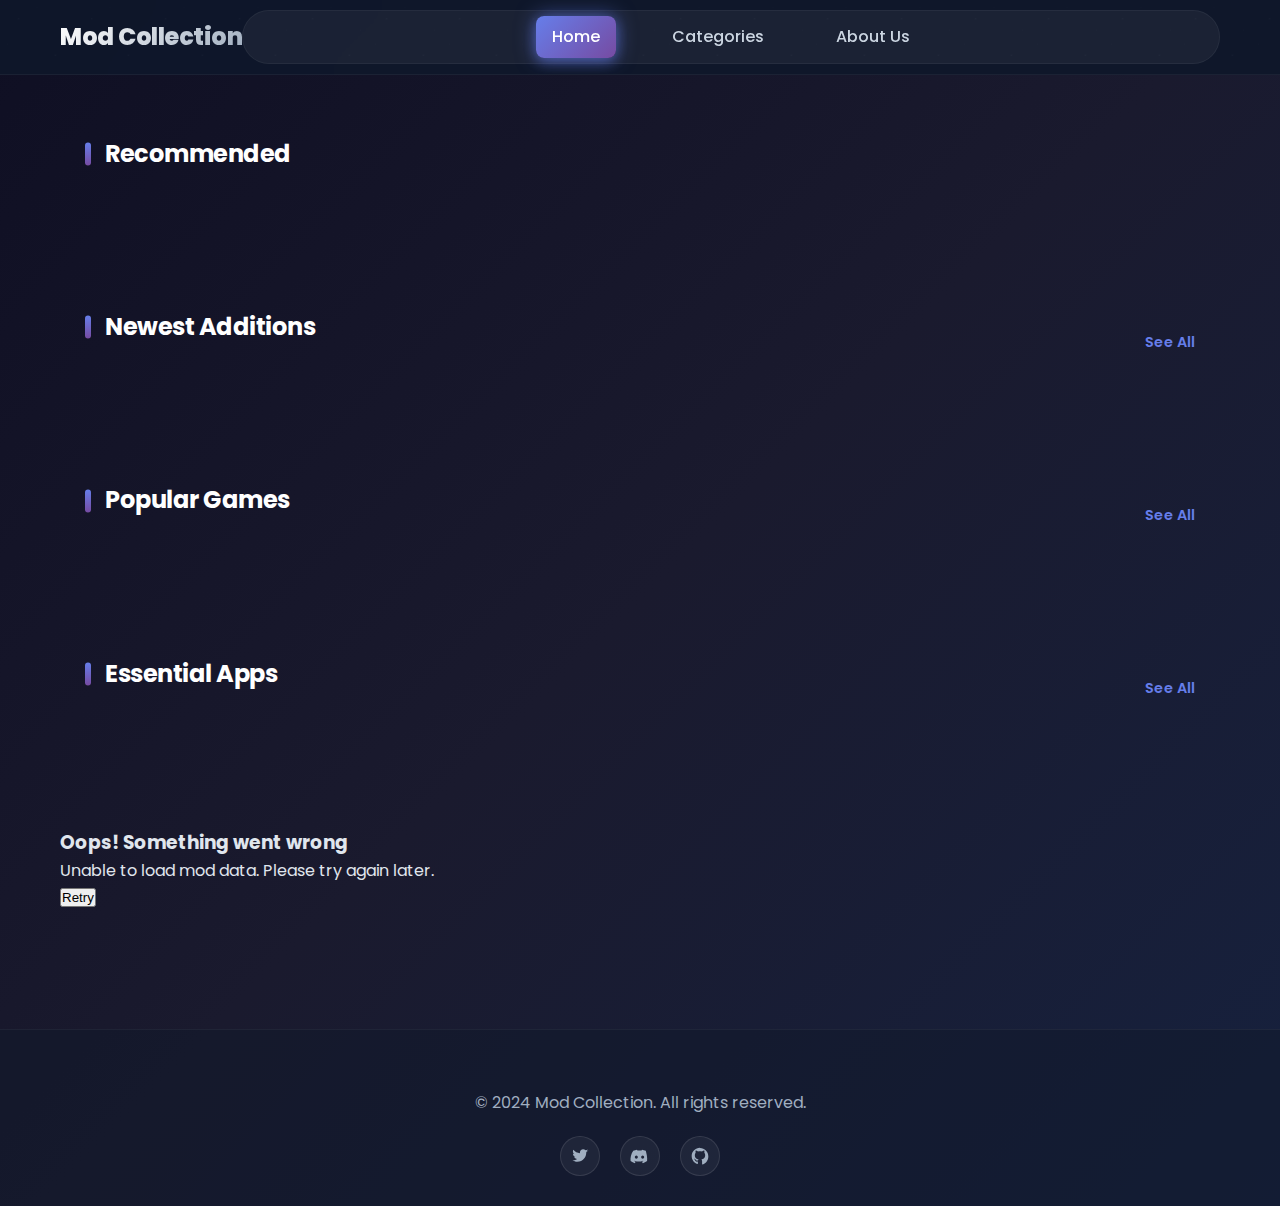
<file: index.html>
<!DOCTYPE html>
<html lang="en">

<head>
    <meta charset="UTF-8">
    <meta name="viewport" content="width=device-width, initial-scale=1.0">
    <title>Mod Collection - Game Mods</title>
    <link rel="preconnect" href="https://fonts.googleapis.com">
    <link rel="preconnect" href="https://fonts.gstatic.com" crossorigin>
    <link href="https://fonts.googleapis.com/css2?family=Poppins:wght@300;400;500;600;700&display=swap"
        rel="stylesheet">
    <link rel="stylesheet" href="styles.css">
    <script>
        (function () {
            try {
                const cachedData = localStorage.getItem('mods_data_cache');
                const cachedTimestamp = localStorage.getItem('mods_data_timestamp');
                if (cachedData && cachedTimestamp) {
                    const now = new Date().getTime();
                    const age = now - parseInt(cachedTimestamp);
                    if (age < 60000) {
                        const style = document.createElement('style');
                        style.textContent = '#global-loader { display: none !important; } #content-wrapper { opacity: 1 !important; transform: none !important; } body.loading-active { overflow: auto !important; }';
                        document.head.appendChild(style);
                    }
                }
            } catch (e) { }
        })();
    </script>
</head>

<body>
    <div class="loading-overlay" id="global-loader">
        <div class="spinner"></div>
    </div>

    <div class="content-wrapper" id="content-wrapper">
        <header class="header">
            <nav class="nav container">
                <a href="index.html" class="logo">Mod Collection</a>
                <div class="nav-links">
                    <a href="index.html" class="nav-link active">Home</a>
                    <a href="category.html" class="nav-link">Categories</a>
                    <a href="about.html" class="nav-link">About Us</a>
                </div>
            </nav>
        </header>

        <main class="main">
            <div class="container">
                <!-- Removed internal loading spinner as we have global overlay -->

                <section class="section">
                    <div class="container">
                        <div class="section-header">
                            <h2 class="section-title">Recommended</h2>
                        </div>
                        <div class="recommended-container" id="recommended-container">
                            <!-- Recommended mods will be inserted here -->
                        </div>
                    </div>
                </section>

                <section class="section">
                    <div class="container">
                        <div class="section-header">
                            <h2 class="section-title">Newest Additions</h2>
                            <a href="category.html?sort=newest" class="view-all">See All</a>
                        </div>
                        <div class="mods-grid" id="newest-container">
                            <!-- Newest mods will be inserted here -->
                        </div>
                    </div>
                </section>

                <section class="section">
                    <div class="container">
                        <div class="section-header">
                            <h2 class="section-title">Popular Games</h2>
                            <a href="category.html?cat=Games" class="view-all">See All</a>
                        </div>
                        <div class="mods-grid" id="games-container">
                            <!-- Game mods will be inserted here -->
                        </div>
                    </div>
                </section>

                <section class="section">
                    <div class="container">
                        <div class="section-header">
                            <h2 class="section-title">Essential Apps</h2>
                            <a href="category.html?cat=Apps" class="view-all">See All</a>
                        </div>
                        <div class="mods-grid" id="apps-container">
                            <!-- App mods will be inserted here -->
                        </div>
                    </div>
                </section>
                <div class="error" id="error" style="display: none;">
                    <h3>Oops! Something went wrong</h3>
                    <p>Unable to load mod data. Please try again later.</p>
                    <button class="retry-btn" onclick="loadMods()">Retry</button>
                </div>
            </div>
        </main>
    </div> <!-- End content-wrapper -->

    <footer class="footer">
        <div class="container">
            <p>&copy; 2024 Mod Collection. All rights reserved.</p>
            <div class="social-links">
                <a href="#" class="social-link" aria-label="Twitter">
                    <svg width="20" height="20" viewBox="0 0 24 24" fill="currentColor"
                        xmlns="http://www.w3.org/2000/svg">
                        <path
                            d="M22 5.8C21.2 6.15 20.4 6.38 19.5 6.5C20.4 6 21.1 5.2 21.4 4.2C20.6 4.7 19.7 5 18.7 5.2C17.9 4.4 16.8 4 15.7 4C13.6 4 11.9 5.7 11.9 7.8C11.9 8.1 11.9 8.4 12 8.7C8.8 8.5 5.9 7 4 4.6C3.7 5.2 3.5 5.8 3.5 6.5C3.5 7.8 4.2 9 5.2 9.7C4.6 9.7 4 9.5 3.5 9.2V9.3C3.5 11.1 4.8 12.6 6.5 13C6.2 13.1 5.9 13.1 5.6 13.1C5.3 13.1 5.1 13.1 4.9 13C5.4 14.5 6.8 15.6 8.5 15.6C7.2 16.6 5.6 17.2 3.8 17.2C3.5 17.2 3.2 17.2 2.9 17.1C4.6 18.2 6.6 18.9 8.7 18.9C15.7 18.9 19.5 13.1 19.5 8.1V7.6C20.3 7 21 6.3 21.6 5.4L22 5.8Z" />
                    </svg>
                </a>
                <a href="#" class="social-link" aria-label="Discord">
                    <svg width="20" height="20" viewBox="0 0 24 24" fill="currentColor"
                        xmlns="http://www.w3.org/2000/svg">
                        <path
                            d="M18.9 5.8C17.5 5.1 16 4.6 14.4 4.4C14.2 4.7 14 5.1 13.8 5.5C12.2 5.3 10.6 5.3 9 5.5C8.8 5.1 8.6 4.7 8.4 4.4C6.8 4.6 5.3 5.1 3.9 5.8C1.1 10 0.3 14.1 0.7 18.1C2.4 19.4 4.1 20.2 5.7 20.7C6.1 20.1 6.5 19.5 6.8 18.9C6.2 18.6 5.6 18.3 5.1 18C5.2 17.9 5.4 17.7 5.5 17.6C8.8 19.1 12.4 19.1 15.6 17.6C15.8 17.8 15.9 17.9 16.1 18C15.5 18.3 14.9 18.7 14.3 18.9C14.7 19.5 15.1 20.1 15.4 20.7C17.1 20.2 18.7 19.4 20.5 18.1C21 13.6 19.8 9.5 18.9 5.8ZM7.6 15.3C6.6 15.3 5.8 14.4 5.8 13.3C5.8 12.2 6.6 11.3 7.6 11.3C8.6 11.3 9.4 12.2 9.4 13.3C9.4 14.4 8.6 15.3 7.6 15.3ZM15.2 15.3C14.2 15.3 13.4 14.4 13.4 13.3C13.4 12.2 14.2 11.3 15.2 11.3C16.2 11.3 17 12.2 17 13.3C17 14.4 16.2 15.3 15.2 15.3Z" />
                    </svg>
                </a>
                <a href="#" class="social-link" aria-label="GitHub">
                    <svg width="20" height="20" viewBox="0 0 24 24" fill="currentColor"
                        xmlns="http://www.w3.org/2000/svg">
                        <path
                            d="M12 2C6.5 2 2 6.5 2 12C2 16.4 4.8 20.2 8.8 21.5C9.3 21.6 9.5 21.3 9.5 20.9C9.5 20.6 9.5 19.8 9.5 18.7C6.8 19.3 6.2 17.4 6.2 17.4C5.8 16.3 5.2 16 5.2 16C4.3 15.4 5.3 15.4 5.3 15.4C6.3 15.5 6.8 16.4 6.8 16.4C7.7 17.9 9.1 17.5 9.6 17.3C9.7 16.6 10 16.2 10.3 15.9C8.1 15.7 5.8 14.8 5.8 10.8C5.8 9.7 6.2 8.7 6.8 8C6.7 7.7 6.4 6.7 6.9 5.5C6.9 5.5 7.7 5.2 9.6 6.5C10.4 6.3 11.2 6.2 12 6.2C12.8 6.2 13.6 6.3 14.4 6.5C16.3 5.2 17.1 5.5 17.1 5.5C17.6 6.7 17.3 7.7 17.2 8C17.8 8.7 18.2 9.7 18.2 10.8C18.2 14.8 15.9 15.7 13.7 15.9C14.1 16.3 14.5 17 14.5 18.2C14.5 19.9 14.5 21.3 14.5 21.6C14.5 21.9 14.7 22.2 15.2 22.1C19.2 20.8 22 16.9 22 12.5C22 7 17.5 2.5 12 2.5V2Z" />
                    </svg>
                </a>
            </div>
        </div>
    </footer>

    <script src="script.js?v=5"></script>
</body>

</html>
</file>
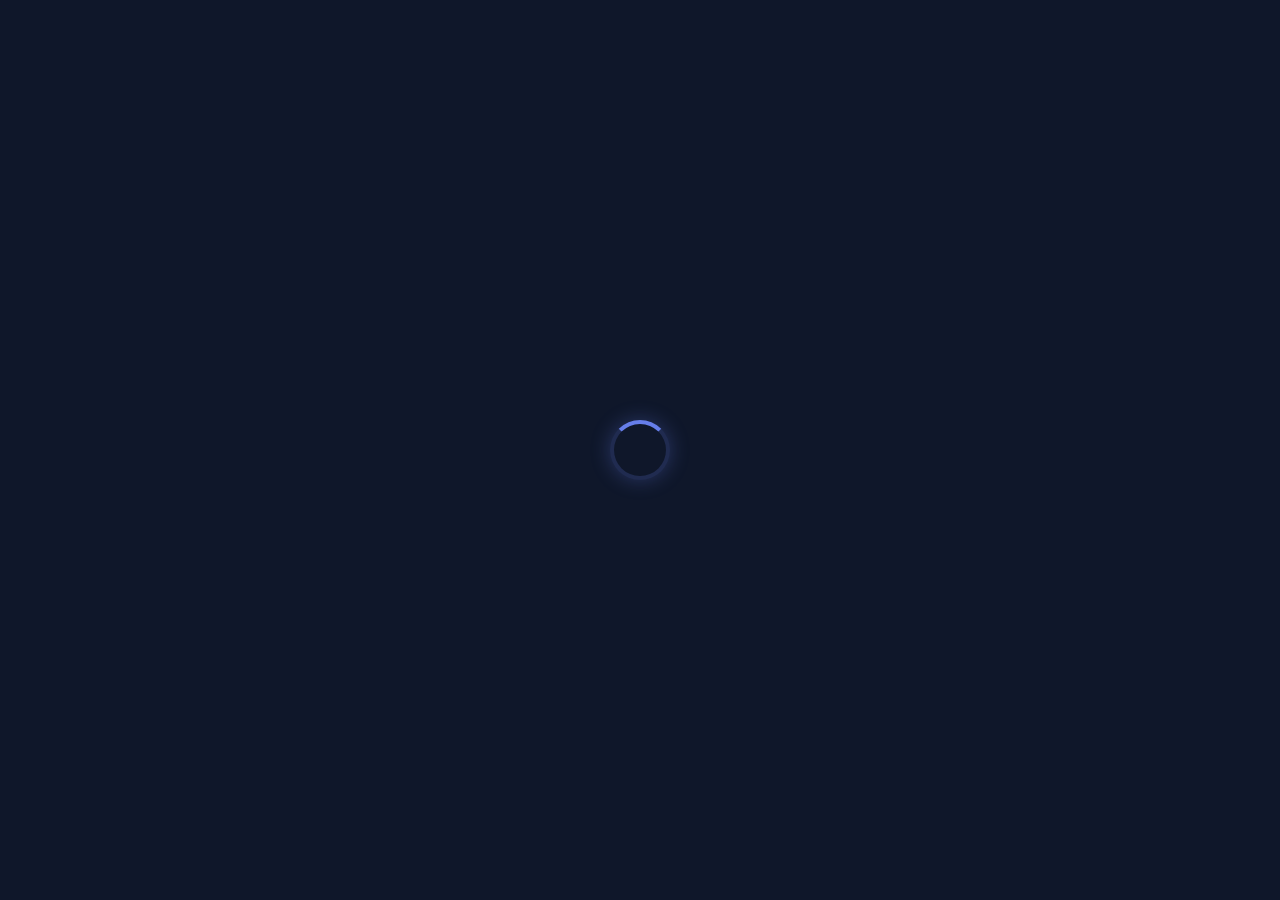
<file: about.html>
<!DOCTYPE html>
<html lang="en">

<head>
    <meta charset="UTF-8">
    <meta name="viewport" content="width=device-width, initial-scale=1.0">
    <!DOCTYPE html>
    <html lang="en">

    <head>
        <meta charset="UTF-8">
        <meta name="viewport" content="width=device-width, initial-scale=1.0">
        <title>About - Mod Collection</title>
        <link rel="stylesheet" href="styles.css">
        <link href="https://fonts.googleapis.com/css2?family=Inter:wght@400;500;600;700&display=swap" rel="stylesheet">
    </head>

<body>
    <div class="loading-overlay" id="global-loader">
        <div class="spinner"></div>
    </div>

    <div class="content-wrapper" id="content-wrapper">
        <header class="header">
            <nav class="nav container">
                <a href="index.html" class="logo">Mod Collection</a>
                <div class="nav-links">
                    <a href="index.html" class="nav-link">Home</a>
                    <a href="category.html" class="nav-link">Categories</a>
                    <a href="about.html" class="nav-link active">About Us</a>
                </div>
            </nav>
        </header>

        <main class="main container">
            <section class="section">
                <div class="about-content">
                    <div class="about-card">
                        <h2>Our Mission</h2>
                        <p>Our mission is to curate a high-quality selection of mods that enhance your gaming and
                            productivity experience. We verify each mod to ensure it meets our standards of quality and
                            safety.</p>
                    </div>
                    <div class="about-card">
                        <h2>The Team</h2>
                        <p>We are a passionate team of gamers and developers who love exploring the possibilities of
                            software modification. We believe in the power of community and open innovation.</p>
                    </div>
                    <div class="about-card">
                        <h2>Contact Us</h2>
                        <p>Have questions or suggestions? Reach out to us through our social media channels or join our
                            Discord community to connect with other mod enthusiasts.</p>
                    </div>
                </div>
            </section>
        </main>
    </div>

    <footer class="footer">
        <div class="container">
            <p>&copy; 2024 Mod Collection. All rights reserved.</p>
            <div class="social-links">
                <a href="#" class="social-link" aria-label="Twitter">
                    <svg width="20" height="20" viewBox="0 0 24 24" fill="currentColor"
                        xmlns="http://www.w3.org/2000/svg">
                        <path
                            d="M22 5.8C21.2 6.15 20.4 6.38 19.5 6.5C20.4 6 21.1 5.2 21.4 4.2C20.6 4.7 19.7 5 18.7 5.2C17.9 4.4 16.8 4 15.7 4C13.6 4 11.9 5.7 11.9 7.8C11.9 8.1 11.9 8.4 12 8.7C8.8 8.5 5.9 7 4 4.6C3.7 5.2 3.5 5.8 3.5 6.5C3.5 7.8 4.2 9 5.2 9.7C4.6 9.7 4 9.5 3.5 9.2V9.3C3.5 11.1 4.8 12.6 6.5 13C6.2 13.1 5.9 13.1 5.6 13.1C5.3 13.1 5.1 13.1 4.9 13C5.4 14.5 6.8 15.6 8.5 15.6C7.2 16.6 5.6 17.2 3.8 17.2C3.5 17.2 3.2 17.2 2.9 17.1C4.6 18.2 6.6 18.9 8.7 18.9C15.7 18.9 19.5 13.1 19.5 8.1V7.6C20.3 7 21 6.3 21.6 5.4L22 5.8Z" />
                    </svg>
                </a>
                <a href="#" class="social-link" aria-label="Discord">
                    <svg width="20" height="20" viewBox="0 0 24 24" fill="currentColor"
                        xmlns="http://www.w3.org/2000/svg">
                        <path
                            d="M18.9 5.8C17.5 5.1 16 4.6 14.4 4.4C14.2 4.7 14 5.1 13.8 5.5C12.2 5.3 10.6 5.3 9 5.5C8.8 5.1 8.6 4.7 8.4 4.4C6.8 4.6 5.3 5.1 3.9 5.8C1.1 10 0.3 14.1 0.7 18.1C2.4 19.4 4.1 20.2 5.7 20.7C6.1 20.1 6.5 19.5 6.8 18.9C6.2 18.6 5.6 18.3 5.1 18C5.2 17.9 5.4 17.7 5.5 17.6C8.8 19.1 12.4 19.1 15.6 17.6C15.8 17.8 15.9 17.9 16.1 18C15.5 18.3 14.9 18.7 14.3 18.9C14.7 19.5 15.1 20.1 15.4 20.7C17.1 20.2 18.7 19.4 20.5 18.1C21 13.6 19.8 9.5 18.9 5.8ZM7.6 15.3C6.6 15.3 5.8 14.4 5.8 13.3C5.8 12.2 6.6 11.3 7.6 11.3C8.6 11.3 9.4 12.2 9.4 13.3C9.4 14.4 8.6 15.3 7.6 15.3ZM15.2 15.3C14.2 15.3 13.4 14.4 13.4 13.3C13.4 12.2 14.2 11.3 15.2 11.3C16.2 11.3 17 12.2 17 13.3C17 14.4 16.2 15.3 15.2 15.3Z" />
                    </svg>
                </a>
                <a href="#" class="social-link" aria-label="GitHub">
                    <svg width="20" height="20" viewBox="0 0 24 24" fill="currentColor"
                        xmlns="http://www.w3.org/2000/svg">
                        <path
                            d="M12 2C6.5 2 2 6.5 2 12C2 16.4 4.8 20.2 8.8 21.5C9.3 21.6 9.5 21.3 9.5 20.9C9.5 20.6 9.5 19.8 9.5 18.7C6.8 19.3 6.2 17.4 6.2 17.4C5.8 16.3 5.2 16 5.2 16C4.3 15.4 5.3 15.4 5.3 15.4C6.3 15.5 6.8 16.4 6.8 16.4C7.7 17.9 9.1 17.5 9.6 17.3C9.7 16.6 10 16.2 10.3 15.9C8.1 15.7 5.8 14.8 5.8 10.8C5.8 9.7 6.2 8.7 6.8 8C6.7 7.7 6.4 6.7 6.9 5.5C6.9 5.5 7.7 5.2 9.6 6.5C10.4 6.3 11.2 6.2 12 6.2C12.8 6.2 13.6 6.3 14.4 6.5C16.3 5.2 17.1 5.5 17.1 5.5C17.6 6.7 17.3 7.7 17.2 8C17.8 8.7 18.2 9.7 18.2 10.8C18.2 14.8 15.9 15.7 13.7 15.9C14.1 16.3 14.5 17 14.5 18.2C14.5 19.9 14.5 21.3 14.5 21.6C14.5 21.9 14.7 22.2 15.2 22.1C19.2 20.8 22 16.9 22 12.5C22 7 17.5 2.5 12 2.5V2Z" />
                    </svg>
                </a>
            </div>
        </div>
    </footer>

    <script src="script.js"></script>
</body>

</html>
</file>
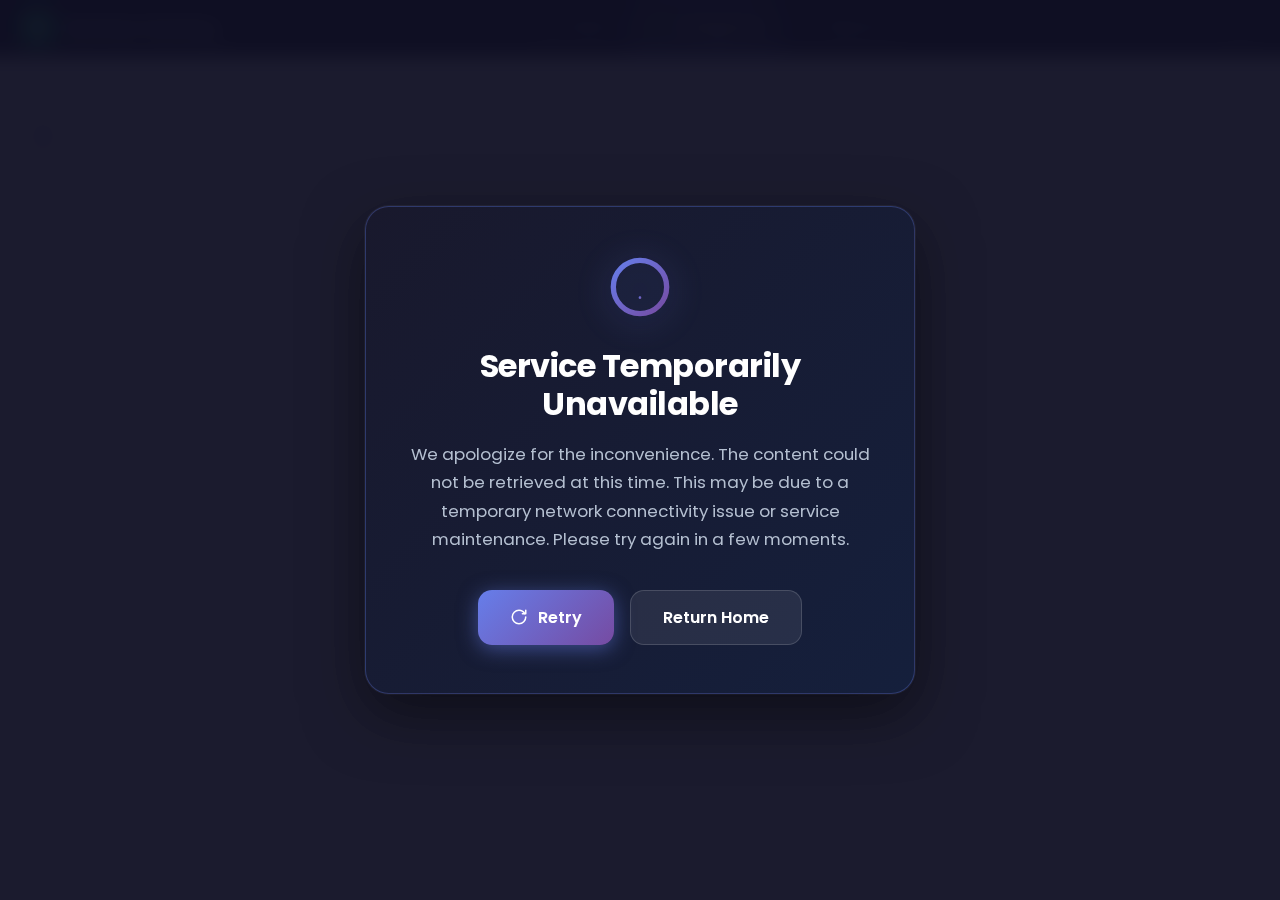
<file: category.html>
<!DOCTYPE html>
<html lang="en">

<head>
    <meta charset="UTF-8">
    <meta name="viewport" content="width=device-width, initial-scale=1.0">
    <title>All Mods - Mod Collection</title>
    <link rel="preconnect" href="https://fonts.googleapis.com">
    <link rel="preconnect" href="https://fonts.gstatic.com" crossorigin>
    <link href="https://fonts.googleapis.com/css2?family=Poppins:wght@300;400;500;600;700&display=swap"
        rel="stylesheet">
    <link rel="stylesheet" href="styles.css">
    <link rel="stylesheet" href="error.css">
    <script>
        (function () {
            try {
                const cachedData = localStorage.getItem('mods_data_cache');
                const cachedTimestamp = localStorage.getItem('mods_data_timestamp');
                if (cachedData && cachedTimestamp) {
                    const now = new Date().getTime();
                    const age = now - parseInt(cachedTimestamp);
                    if (age < 60000) {
                        // Only hide the loader, let page transition animation play
                        const style = document.createElement('style');
                        style.textContent = '#global-loader { display: none !important; } body.loading-active { overflow: auto !important; }';
                        document.head.appendChild(style);
                    }
                }
            } catch (e) { }
        })();
    </script>
</head>

<body>
    <div class="loading-overlay" id="global-loader">
        <div class="spinner"></div>
    </div>

    <div class="content-wrapper" id="content-wrapper">
        <!-- Unified Navigation Bar -->
        <nav class="unified-nav" id="unifiedNav">
            <div class="nav-inner">
                <a href="index.html" class="nav-brand">
                    <span class="brand-icon">B</span>
                    <span class="brand-text">Brotherz Gaming</span>
                </a>

                <div class="nav-links">
                    <a href="index.html" class="nav-link">
                        <svg width="18" height="18" viewBox="0 0 24 24" fill="none" stroke="currentColor"
                            stroke-width="2">
                            <path d="M3 9l9-7 9 7v11a2 2 0 0 1-2 2H5a2 2 0 0 1-2-2z"></path>
                            <polyline points="9 22 9 12 15 12 15 22"></polyline>
                        </svg>
                        Home
                    </a>
                    <a href="category.html" class="nav-link active">
                        <svg width="18" height="18" viewBox="0 0 24 24" fill="none" stroke="currentColor"
                            stroke-width="2">
                            <rect x="3" y="3" width="7" height="7"></rect>
                            <rect x="14" y="3" width="7" height="7"></rect>
                            <rect x="14" y="14" width="7" height="7"></rect>
                            <rect x="3" y="14" width="7" height="7"></rect>
                        </svg>
                        Categories
                    </a>
                    <a href="about.html" class="nav-link">
                        <svg width="18" height="18" viewBox="0 0 24 24" fill="none" stroke="currentColor"
                            stroke-width="2">
                            <circle cx="12" cy="12" r="10"></circle>
                            <path d="M12 16v-4"></path>
                            <path d="M12 8h.01"></path>
                        </svg>
                        About Us
                    </a>
                </div>

                <button class="nav-search-btn" aria-label="Search">
                    <svg width="20" height="20" viewBox="0 0 24 24" fill="none" stroke="currentColor" stroke-width="2"
                        stroke-linecap="round" stroke-linejoin="round">
                        <circle cx="11" cy="11" r="8"></circle>
                        <path d="m21 21-4.35-4.35"></path>
                    </svg>
                </button>
            </div>
        </nav>

        <main class="main container">
            <section class="category-header">
                <h1 class="section-title">Browse Categories</h1>
                <div class="category-filter" id="categoryFilter">
                    <!-- Category buttons will be inserted here -->
                </div>
            </section>

            <section class="mods-grid-section">
                <div class="mods-grid" id="modsGrid">
                    <!-- Mods will be inserted here -->
                </div>
            </section>
        </main>
    </div>

    <div class="error-container" id="error" style="display: none;">
        <div class="error-content">
            <div class="error-icon">
                <svg width="64" height="64" viewBox="0 0 24 24" fill="none" xmlns="http://www.w3.org/2000/svg">
                    <circle cx="12" cy="12" r="10" stroke="url(#errorGradient)" stroke-width="2" />
                    <path d="M12 8V12" stroke="url(#errorGradient)" stroke-width="2" stroke-linecap="round" />
                    <circle cx="12" cy="16" r="0.5" fill="url(#errorGradient)" />
                    <defs>
                        <linearGradient id="errorGradient" x1="0%" y1="0%" x2="100%" y2="100%">
                            <stop offset="0%" style="stop-color:#667eea" />
                            <stop offset="100%" style="stop-color:#764ba2" />
                        </linearGradient>
                    </defs>
                </svg>
            </div>
            <h2 class="error-title">Service Temporarily Unavailable</h2>
            <p class="error-message">We apologize for the inconvenience. The content could not be retrieved at this
                time. This may be due to a temporary network connectivity issue or service maintenance. Please try again
                in a few moments.</p>
            <div class="error-actions">
                <button class="retry-btn-primary" onclick="localStorage.clear(); window.location.reload(true);">
                    <svg width="18" height="18" viewBox="0 0 24 24" fill="none" xmlns="http://www.w3.org/2000/svg">
                        <path
                            d="M21 12C21 16.9706 16.9706 21 12 21C7.02944 21 3 16.9706 3 12C3 7.02944 7.02944 3 12 3C15.3 3 18.1944 4.82643 19.7 7.5"
                            stroke="currentColor" stroke-width="2" stroke-linecap="round" />
                        <path d="M21 3V7.5H16.5" stroke="currentColor" stroke-width="2" stroke-linecap="round"
                            stroke-linejoin="round" />
                    </svg>
                    Retry
                </button>
                <button class="retry-btn-secondary" onclick="window.location.href='index.html'">
                    Return Home
                </button>
            </div>
        </div>
    </div>

    <footer class="footer">
        <div class="container">
            <p>&copy; 2024 Mod Collection. All rights reserved.</p>
            <div class="social-links">
                <a href="#" class="social-link" aria-label="Twitter">
                    <svg width="20" height="20" viewBox="0 0 24 24" fill="currentColor"
                        xmlns="http://www.w3.org/2000/svg">
                        <path
                            d="M22 5.8C21.2 6.15 20.4 6.38 19.5 6.5C20.4 6 21.1 5.2 21.4 4.2C20.6 4.7 19.7 5 18.7 5.2C17.9 4.4 16.8 4 15.7 4C13.6 4 11.9 5.7 11.9 7.8C11.9 8.1 11.9 8.4 12 8.7C8.8 8.5 5.9 7 4 4.6C3.7 5.2 3.5 5.8 3.5 6.5C3.5 7.8 4.2 9 5.2 9.7C4.6 9.7 4 9.5 3.5 9.2V9.3C3.5 11.1 4.8 12.6 6.5 13C6.2 13.1 5.9 13.1 5.6 13.1C5.3 13.1 5.1 13.1 4.9 13C5.4 14.5 6.8 15.6 8.5 15.6C7.2 16.6 5.6 17.2 3.8 17.2C3.5 17.2 3.2 17.2 2.9 17.1C4.6 18.2 6.6 18.9 8.7 18.9C15.7 18.9 19.5 13.1 19.5 8.1V7.6C20.3 7 21 6.3 21.6 5.4L22 5.8Z" />
                    </svg>
                </a>
                <a href="#" class="social-link" aria-label="Discord">
                    <svg width="20" height="20" viewBox="0 0 24 24" fill="currentColor"
                        xmlns="http://www.w3.org/2000/svg">
                        <path
                            d="M18.9 5.8C17.5 5.1 16 4.6 14.4 4.4C14.2 4.7 14 5.1 13.8 5.5C12.2 5.3 10.6 5.3 9 5.5C8.8 5.1 8.6 4.7 8.4 4.4C6.8 4.6 5.3 5.1 3.9 5.8C1.1 10 0.3 14.1 0.7 18.1C2.4 19.4 4.1 20.2 5.7 20.7C6.1 20.1 6.5 19.5 6.8 18.9C6.2 18.6 5.6 18.3 5.1 18C5.2 17.9 5.4 17.7 5.5 17.6C8.8 19.1 12.4 19.1 15.6 17.6C15.8 17.8 15.9 17.9 16.1 18C15.5 18.3 14.9 18.7 14.3 18.9C14.7 19.5 15.1 20.1 15.4 20.7C17.1 20.2 18.7 19.4 20.5 18.1C21 13.6 19.8 9.5 18.9 5.8ZM7.6 15.3C6.6 15.3 5.8 14.4 5.8 13.3C5.8 12.2 6.6 11.3 7.6 11.3C8.6 11.3 9.4 12.2 9.4 13.3C9.4 14.4 8.6 15.3 7.6 15.3ZM15.2 15.3C14.2 15.3 13.4 14.4 13.4 13.3C13.4 12.2 14.2 11.3 15.2 11.3C16.2 11.3 17 12.2 17 13.3C17 14.4 16.2 15.3 15.2 15.3Z" />
                    </svg>
                </a>
                <a href="#" class="social-link" aria-label="GitHub">
                    <svg width="20" height="20" viewBox="0 0 24 24" fill="currentColor"
                        xmlns="http://www.w3.org/2000/svg">
                        <path
                            d="M12 2C6.5 2 2 6.5 2 12C2 16.4 4.8 20.2 8.8 21.5C9.3 21.6 9.5 21.3 9.5 20.9C9.5 20.6 9.5 19.8 9.5 18.7C6.8 19.3 6.2 17.4 6.2 17.4C5.8 16.3 5.2 16 5.2 16C4.3 15.4 5.3 15.4 5.3 15.4C6.3 15.5 6.8 16.4 6.8 16.4C7.7 17.9 9.1 17.5 9.6 17.3C9.7 16.6 10 16.2 10.3 15.9C8.1 15.7 5.8 14.8 5.8 10.8C5.8 9.7 6.2 8.7 6.8 8C6.7 7.7 6.4 6.7 6.9 5.5C6.9 5.5 7.7 5.2 9.6 6.5C10.4 6.3 11.2 6.2 12 6.2C12.8 6.2 13.6 6.3 14.4 6.5C16.3 5.2 17.1 5.5 17.1 5.5C17.6 6.7 17.3 7.7 17.2 8C17.8 8.7 18.2 9.7 18.2 10.8C18.2 14.8 15.9 15.7 13.7 15.9C14.1 16.3 14.5 17 14.5 18.2C14.5 19.9 14.5 21.3 14.5 21.6C14.5 21.9 14.7 22.2 15.2 22.1C19.2 20.8 22 16.9 22 12.5C22 7 17.5 2.5 12 2.5V2Z" />
                    </svg>
                </a>
            </div>
        </div>
    </footer>

    <script src="script.js"></script>
    <script src="category.js"></script>
</body>

</html>
</file>
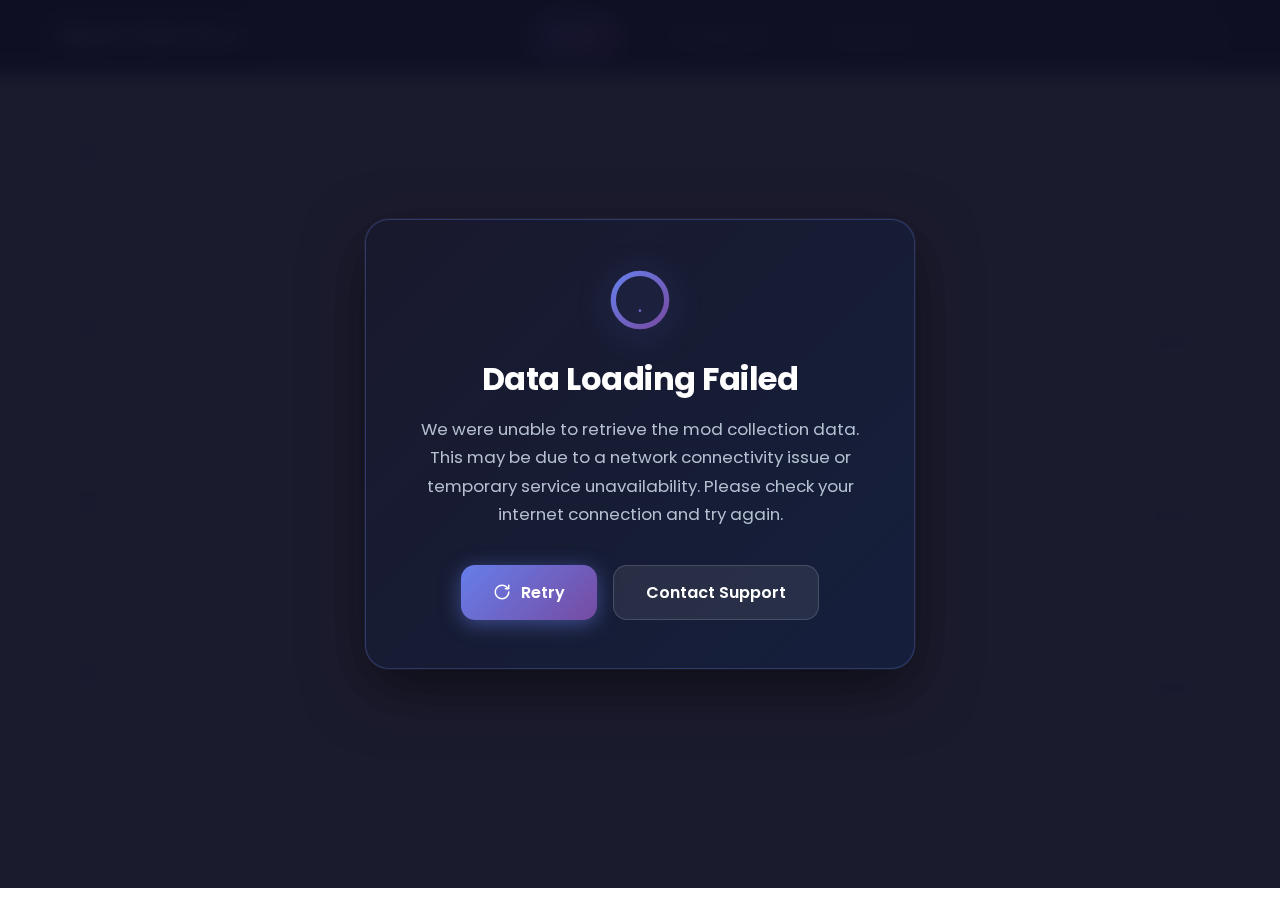
<file: category_backup.html>
<!DOCTYPE html>
<html lang="en">

<head>
    <meta charset="UTF-8">
    <meta name="viewport" content="width=device-width, initial-scale=1.0">
    <title>Mod Collection - Game Mods</title>
    <link rel="preconnect" href="https://fonts.googleapis.com">
    <link rel="preconnect" href="https://fonts.gstatic.com" crossorigin>
    <link href="https://fonts.googleapis.com/css2?family=Poppins:wght@300;400;500;600;700&display=swap"
        rel="stylesheet">
    <link rel="stylesheet" href="styles.css">
    <link rel="stylesheet" href="error.css">
    <script>
        (function () {
            try {
                const cachedData = localStorage.getItem('mods_data_cache');
                const cachedTimestamp = localStorage.getItem('mods_data_timestamp');
                if (cachedData && cachedTimestamp) {
                    const now = new Date().getTime();
                    const age = now - parseInt(cachedTimestamp);
                    if (age < 60000) {
                        const style = document.createElement('style');
                        style.textContent = '#global-loader { display: none !important; } #content-wrapper { opacity: 1 !important; transform: none !important; } body.loading-active { overflow: auto !important; }';
                        document.head.appendChild(style);
                    }
                }
            } catch (e) { }
        })();
    </script>
</head>

<body>
    <div class="loading-overlay" id="global-loader">
        <div class="spinner"></div>
    </div>

    <div class="content-wrapper" id="content-wrapper">
        <header class="header">
            <nav class="nav container">
                <a href="index.html" class="logo">Mod Collection</a>
                <div class="nav-links">
                    <a href="index.html" class="nav-link active">Home</a>
                    <a href="category.html" class="nav-link">Categories</a>
                    <a href="about.html" class="nav-link">About Us</a>
                </div>
            </nav>
        </header>

        <main class="main">
            <div class="container">
                <!-- Removed internal loading spinner as we have global overlay -->

                <section class="section">
                    <div class="container">
                        <div class="section-header">
                            <h2 class="section-title">Recommended</h2>
                        </div>
                        <div class="recommended-container" id="recommended-container">
                            <!-- Recommended mods will be inserted here -->
                        </div>
                    </div>
                </section>

                <section class="section">
                    <div class="container">
                        <div class="section-header">
                            <h2 class="section-title">Newest Additions</h2>
                            <a href="category.html?sort=newest" class="view-all">See All</a>
                        </div>
                        <div class="mods-grid" id="newest-container">
                            <!-- Newest mods will be inserted here -->
                        </div>
                    </div>
                </section>

                <section class="section">
                    <div class="container">
                        <div class="section-header">
                            <h2 class="section-title">Popular Games</h2>
                            <a href="category.html?cat=Games" class="view-all">See All</a>
                        </div>
                        <div class="mods-grid" id="games-container">
                            <!-- Game mods will be inserted here -->
                        </div>
                    </div>
                </section>

                <section class="section">
                    <div class="container">
                        <div class="section-header">
                            <h2 class="section-title">Essential Apps</h2>
                            <a href="category.html?cat=Apps" class="view-all">See All</a>
                        </div>
                        <div class="mods-grid" id="apps-container">
                            <!-- App mods will be inserted here -->
                        </div>
                    </div>
                </section>
                <div class="error-container" id="error" style="display: none;">
                    <div class="error-content">
                        <div class="error-icon">
                            <svg width="64" height="64" viewBox="0 0 24 24" fill="none"
                                xmlns="http://www.w3.org/2000/svg">
                                <circle cx="12" cy="12" r="10" stroke="url(#errorGradient)" stroke-width="2" />
                                <path d="M12 8V12" stroke="url(#errorGradient)" stroke-width="2"
                                    stroke-linecap="round" />
                                <circle cx="12" cy="16" r="0.5" fill="url(#errorGradient)" />
                                <defs>
                                    <linearGradient id="errorGradient" x1="0%" y1="0%" x2="100%" y2="100%">
                                        <stop offset="0%" style="stop-color:#667eea" />
                                        <stop offset="100%" style="stop-color:#764ba2" />
                                    </linearGradient>
                                </defs>
                            </svg>
                        </div>
                        <h2 class="error-title">Data Loading Failed</h2>
                        <p class="error-message">We were unable to retrieve the mod collection data. This may be due to
                            a network connectivity issue or temporary service unavailability. Please check your internet
                            connection and try again.</p>
                        <div class="error-actions">
                            <button class="retry-btn-primary" onclick="location.reload()">
                                <svg width="18" height="18" viewBox="0 0 24 24" fill="none"
                                    xmlns="http://www.w3.org/2000/svg">
                                    <path
                                        d="M21 12C21 16.9706 16.9706 21 12 21C7.02944 21 3 16.9706 3 12C3 7.02944 7.02944 3 12 3C15.3 3 18.1944 4.82643 19.7 7.5"
                                        stroke="currentColor" stroke-width="2" stroke-linecap="round" />
                                    <path d="M21 3V7.5H16.5" stroke="currentColor" stroke-width="2"
                                        stroke-linecap="round" stroke-linejoin="round" />
                                </svg>
                                Retry
                            </button>
                            <button class="retry-btn-secondary" onclick="window.location.href='about.html'">
                                Contact Support
                            </button>
                        </div>
                    </div>
                </div>
            </div>
        </main>
    </div> <!-- End content-wrapper -->

    <footer class="footer">
        <div class="container">
            <p>&copy; 2024 Mod Collection. All rights reserved.</p>
            <div class="social-links">
                <a href="#" class="social-link" aria-label="Twitter">
                    <svg width="20" height="20" viewBox="0 0 24 24" fill="currentColor"
                        xmlns="http://www.w3.org/2000/svg">
                        <path
                            d="M22 5.8C21.2 6.15 20.4 6.38 19.5 6.5C20.4 6 21.1 5.2 21.4 4.2C20.6 4.7 19.7 5 18.7 5.2C17.9 4.4 16.8 4 15.7 4C13.6 4 11.9 5.7 11.9 7.8C11.9 8.1 11.9 8.4 12 8.7C8.8 8.5 5.9 7 4 4.6C3.7 5.2 3.5 5.8 3.5 6.5C3.5 7.8 4.2 9 5.2 9.7C4.6 9.7 4 9.5 3.5 9.2V9.3C3.5 11.1 4.8 12.6 6.5 13C6.2 13.1 5.9 13.1 5.6 13.1C5.3 13.1 5.1 13.1 4.9 13C5.4 14.5 6.8 15.6 8.5 15.6C7.2 16.6 5.6 17.2 3.8 17.2C3.5 17.2 3.2 17.2 2.9 17.1C4.6 18.2 6.6 18.9 8.7 18.9C15.7 18.9 19.5 13.1 19.5 8.1V7.6C20.3 7 21 6.3 21.6 5.4L22 5.8Z" />
                    </svg>
                </a>
                <a href="#" class="social-link" aria-label="Discord">
                    <svg width="20" height="20" viewBox="0 0 24 24" fill="currentColor"
                        xmlns="http://www.w3.org/2000/svg">
                        <path
                            d="M18.9 5.8C17.5 5.1 16 4.6 14.4 4.4C14.2 4.7 14 5.1 13.8 5.5C12.2 5.3 10.6 5.3 9 5.5C8.8 5.1 8.6 4.7 8.4 4.4C6.8 4.6 5.3 5.1 3.9 5.8C1.1 10 0.3 14.1 0.7 18.1C2.4 19.4 4.1 20.2 5.7 20.7C6.1 20.1 6.5 19.5 6.8 18.9C6.2 18.6 5.6 18.3 5.1 18C5.2 17.9 5.4 17.7 5.5 17.6C8.8 19.1 12.4 19.1 15.6 17.6C15.8 17.8 15.9 17.9 16.1 18C15.5 18.3 14.9 18.7 14.3 18.9C14.7 19.5 15.1 20.1 15.4 20.7C17.1 20.2 18.7 19.4 20.5 18.1C21 13.6 19.8 9.5 18.9 5.8ZM7.6 15.3C6.6 15.3 5.8 14.4 5.8 13.3C5.8 12.2 6.6 11.3 7.6 11.3C8.6 11.3 9.4 12.2 9.4 13.3C9.4 14.4 8.6 15.3 7.6 15.3ZM15.2 15.3C14.2 15.3 13.4 14.4 13.4 13.3C13.4 12.2 14.2 11.3 15.2 11.3C16.2 11.3 17 12.2 17 13.3C17 14.4 16.2 15.3 15.2 15.3Z" />
                    </svg>
                </a>
                <a href="#" class="social-link" aria-label="GitHub">
                    <svg width="20" height="20" viewBox="0 0 24 24" fill="currentColor"
                        xmlns="http://www.w3.org/2000/svg">
                        <path
                            d="M12 2C6.5 2 2 6.5 2 12C2 16.4 4.8 20.2 8.8 21.5C9.3 21.6 9.5 21.3 9.5 20.9C9.5 20.6 9.5 19.8 9.5 18.7C6.8 19.3 6.2 17.4 6.2 17.4C5.8 16.3 5.2 16 5.2 16C4.3 15.4 5.3 15.4 5.3 15.4C6.3 15.5 6.8 16.4 6.8 16.4C7.7 17.9 9.1 17.5 9.6 17.3C9.7 16.6 10 16.2 10.3 15.9C8.1 15.7 5.8 14.8 5.8 10.8C5.8 9.7 6.2 8.7 6.8 8C6.7 7.7 6.4 6.7 6.9 5.5C6.9 5.5 7.7 5.2 9.6 6.5C10.4 6.3 11.2 6.2 12 6.2C12.8 6.2 13.6 6.3 14.4 6.5C16.3 5.2 17.1 5.5 17.1 5.5C17.6 6.7 17.3 7.7 17.2 8C17.8 8.7 18.2 9.7 18.2 10.8C18.2 14.8 15.9 15.7 13.7 15.9C14.1 16.3 14.5 17 14.5 18.2C14.5 19.9 14.5 21.3 14.5 21.6C14.5 21.9 14.7 22.2 15.2 22.1C19.2 20.8 22 16.9 22 12.5C22 7 17.5 2.5 12 2.5V2Z" />
                    </svg>
                </a>
            </div>
        </div>
    </footer>

    <script src="script.js?v=9"></script>
</body>

</html>
</file>
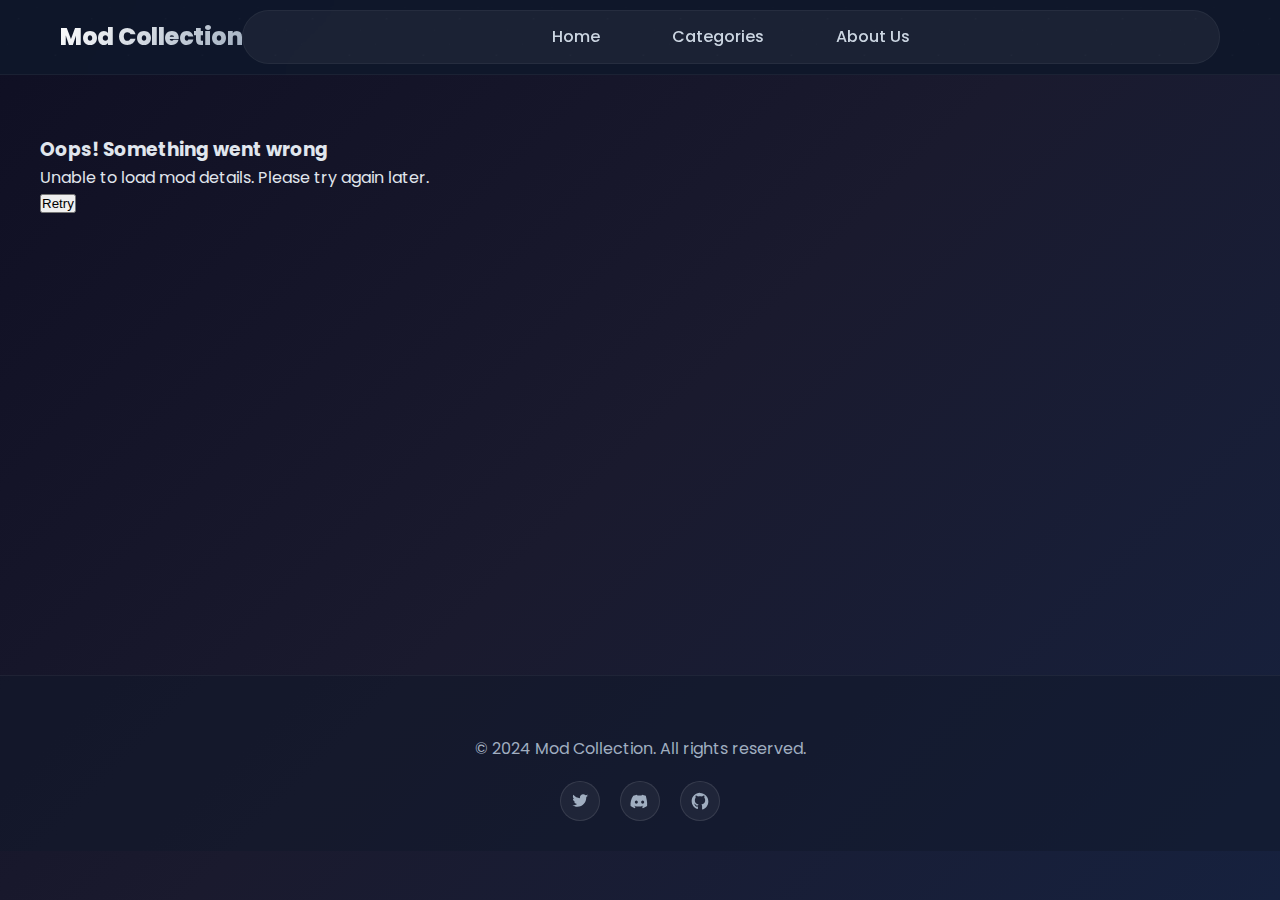
<file: download.html>
<!DOCTYPE html>
<html lang="en">

<head>
    <meta charset="UTF-8">
    <meta name="viewport" content="width=device-width, initial-scale=1.0">
    <title>Download - Mod Collection</title>
    <link href="https://fonts.googleapis.com/css2?family=Poppins:wght@300;400;500;600;700&display=swap"
        rel="stylesheet">
    <link rel="stylesheet" href="styles.css">
    <link rel="stylesheet" href="download.css">
    <script>
        (function () {
            try {
                const cachedData = localStorage.getItem('mods_data_cache');
                const cachedTimestamp = localStorage.getItem('mods_data_timestamp');
                if (cachedData && cachedTimestamp) {
                    const now = new Date().getTime();
                    const age = now - parseInt(cachedTimestamp);
                    if (age < 60000) {
                        const style = document.createElement('style');
                        style.textContent = '#global-loader { display: none !important; } #content-wrapper { opacity: 1 !important; transform: none !important; } body.loading-active { overflow: auto !important; }';
                        document.head.appendChild(style);
                    }
                }
            } catch (e) { }
        })();
    </script>
</head>

<body>
    <div class="loading-overlay" id="global-loader">
        <div class="spinner"></div>
    </div>

    <div class="content-wrapper" id="content-wrapper">
        <header class="header">
            <nav class="nav container">
                <a href="index.html" class="logo">Mod Collection</a>
                <div class="nav-links">
                    <a href="index.html" class="nav-link">Home</a>
                    <a href="category.html" class="nav-link">Categories</a>
                    <a href="about.html" class="nav-link">About Us</a>
                </div>
            </nav>
        </header>

        <main class="main container">
            <div class="download-page" id="downloadPage">
                <!-- Download content will be inserted here -->
            </div>

            <div class="error" id="error" style="display: none;">
                <h3>Oops! Something went wrong</h3>
                <p>Unable to load mod details. Please try again later.</p>
                <button class="retry-btn" onclick="window.location.reload()">Retry</button>
            </div>
        </main>
    </div>

    <footer class="footer">
        <div class="container">
            <p>&copy; 2024 Mod Collection. All rights reserved.</p>
            <div class="social-links">
                <a href="#" class="social-link" aria-label="Twitter">
                    <svg width="20" height="20" viewBox="0 0 24 24" fill="currentColor"
                        xmlns="http://www.w3.org/2000/svg">
                        <path
                            d="M22 5.8C21.2 6.15 20.4 6.38 19.5 6.5C20.4 6 21.1 5.2 21.4 4.2C20.6 4.7 19.7 5 18.7 5.2C17.9 4.4 16.8 4 15.7 4C13.6 4 11.9 5.7 11.9 7.8C11.9 8.1 11.9 8.4 12 8.7C8.8 8.5 5.9 7 4 4.6C3.7 5.2 3.5 5.8 3.5 6.5C3.5 7.8 4.2 9 5.2 9.7C4.6 9.7 4 9.5 3.5 9.2V9.3C3.5 11.1 4.8 12.6 6.5 13C6.2 13.1 5.9 13.1 5.6 13.1C5.3 13.1 5.1 13.1 4.9 13C5.4 14.5 6.8 15.6 8.5 15.6C7.2 16.6 5.6 17.2 3.8 17.2C3.5 17.2 3.2 17.2 2.9 17.1C4.6 18.2 6.6 18.9 8.7 18.9C15.7 18.9 19.5 13.1 19.5 8.1V7.6C20.3 7 21 6.3 21.6 5.4L22 5.8Z" />
                    </svg>
                </a>
                <a href="#" class="social-link" aria-label="Discord">
                    <svg width="20" height="20" viewBox="0 0 24 24" fill="currentColor"
                        xmlns="http://www.w3.org/2000/svg">
                        <path
                            d="M18.9 5.8C17.5 5.1 16 4.6 14.4 4.4C14.2 4.7 14 5.1 13.8 5.5C12.2 5.3 10.6 5.3 9 5.5C8.8 5.1 8.6 4.7 8.4 4.4C6.8 4.6 5.3 5.1 3.9 5.8C1.1 10 0.3 14.1 0.7 18.1C2.4 19.4 4.1 20.2 5.7 20.7C6.1 20.1 6.5 19.5 6.8 18.9C6.2 18.6 5.6 18.3 5.1 18C5.2 17.9 5.4 17.7 5.5 17.6C8.8 19.1 12.4 19.1 15.6 17.6C15.8 17.8 15.9 17.9 16.1 18C15.5 18.3 14.9 18.7 14.3 18.9C14.7 19.5 15.1 20.1 15.4 20.7C17.1 20.2 18.7 19.4 20.5 18.1C21 13.6 19.8 9.5 18.9 5.8ZM7.6 15.3C6.6 15.3 5.8 14.4 5.8 13.3C5.8 12.2 6.6 11.3 7.6 11.3C8.6 11.3 9.4 12.2 9.4 13.3C9.4 14.4 8.6 15.3 7.6 15.3ZM15.2 15.3C14.2 15.3 13.4 14.4 13.4 13.3C13.4 12.2 14.2 11.3 15.2 11.3C16.2 11.3 17 12.2 17 13.3C17 14.4 16.2 15.3 15.2 15.3Z" />
                    </svg>
                </a>
                <a href="#" class="social-link" aria-label="GitHub">
                    <svg width="20" height="20" viewBox="0 0 24 24" fill="currentColor"
                        xmlns="http://www.w3.org/2000/svg">
                        <path
                            d="M12 2C6.5 2 2 6.5 2 12C2 16.4 4.8 20.2 8.8 21.5C9.3 21.6 9.5 21.3 9.5 20.9C9.5 20.6 9.5 19.8 9.5 18.7C6.8 19.3 6.2 17.4 6.2 17.4C5.8 16.3 5.2 16 5.2 16C4.3 15.4 5.3 15.4 5.3 15.4C6.3 15.5 6.8 16.4 6.8 16.4C7.7 17.9 9.1 17.5 9.6 17.3C9.7 16.6 10 16.2 10.3 15.9C8.1 15.7 5.8 14.8 5.8 10.8C5.8 9.7 6.2 8.7 6.8 8C6.7 7.7 6.4 6.7 6.9 5.5C6.9 5.5 7.7 5.2 9.6 6.5C10.4 6.3 11.2 6.2 12 6.2C12.8 6.2 13.6 6.3 14.4 6.5C16.3 5.2 17.1 5.5 17.1 5.5C17.6 6.7 17.3 7.7 17.2 8C17.8 8.7 18.2 9.7 18.2 10.8C18.2 14.8 15.9 15.7 13.7 15.9C14.1 16.3 14.5 17 14.5 18.2C14.5 19.9 14.5 21.3 14.5 21.6C14.5 21.9 14.7 22.2 15.2 22.1C19.2 20.8 22 16.9 22 12.5C22 7 17.5 2.5 12 2.5V2Z" />
                    </svg>
                </a>
            </div>
        </div>
    </footer>

    <script src="script.js"></script>
    <script src="download.js"></script>
</body>

</html>
</file>
<file: error.css>
/* Error Modal Overlay - Centers dialog and hides background */
.error-container {
    display: none;
    /* Hidden by default */
    position: fixed;
    top: 0;
    left: 0;
    width: 100%;
    height: 100%;
    background: rgba(15, 15, 35, 0.95);
    /* Dark overlay */
    backdrop-filter: blur(10px);
    -webkit-backdrop-filter: blur(10px);
    z-index: 10000;
    /* Above all content */
    align-items: center;
    justify-content: center;
    padding: 20px;
    animation: fadeIn 0.3s ease;
}

.error-container[style*="display: block"] {
    display: flex !important;
    /* Show as flex when visible */
}

/* Hide footer when error modal is visible */
body:has(.error-container[style*="display: block"]) .footer {
    display: none !important;
}

/* Prevent body scrolling and interaction when error modal is visible */
body:has(.error-container[style*="display: block"]) {
    overflow: hidden !important;
    height: 100vh;
    position: fixed;
    width: 100%;
    top: 0;
    left: 0;
}

/* Disable interaction with content behind modal */
body:has(.error-container[style*="display: block"]) .content-wrapper {
    pointer-events: none;
}

.error-content {
    text-align: center;
    max-width: 550px;
    background: linear-gradient(135deg, rgba(26, 26, 46, 0.95), rgba(22, 33, 62, 0.95));
    padding: 48px 40px;
    border-radius: 24px;
    border: 1px solid rgba(102, 126, 234, 0.3);
    box-shadow: 0 20px 60px rgba(0, 0, 0, 0.5),
        0 0 0 1px rgba(255, 255, 255, 0.05);
    animation: slideInScale 0.4s cubic-bezier(0.175, 0.885, 0.32, 1.275);
    position: relative;
    pointer-events: auto;
    /* Ensure dialog is clickable */
}

.error-icon {
    margin-bottom: 28px;
    display: inline-flex;
    animation: bounce 2s infinite;
}

.error-icon svg {
    filter: drop-shadow(0 4px 16px rgba(102, 126, 234, 0.4));
}

.error-title {
    font-size: 2rem;
    font-weight: 700;
    color: #fff;
    margin-bottom: 16px;
    line-height: 1.2;
    letter-spacing: -0.5px;
}

.error-message {
    font-size: 1.05rem;
    color: #b4bfd0;
    margin-bottom: 36px;
    line-height: 1.7;
}

.error-actions {
    display: flex;
    gap: 16px;
    justify-content: center;
    flex-wrap: wrap;
}

.retry-btn-primary,
.retry-btn-secondary {
    display: inline-flex;
    align-items: center;
    gap: 10px;
    padding: 14px 32px;
    font-size: 1rem;
    font-weight: 600;
    border-radius: 14px;
    border: none;
    cursor: pointer;
    transition: all 0.3s cubic-bezier(0.175, 0.885, 0.32, 1.275);
    font-family: 'Poppins', sans-serif;
}

.retry-btn-primary {
    background: linear-gradient(135deg, #667eea, #764ba2);
    color: white;
    box-shadow: 0 4px 20px rgba(102, 126, 234, 0.5);
}

.retry-btn-primary:hover {
    transform: translateY(-3px);
    box-shadow: 0 8px 30px rgba(102, 126, 234, 0.7);
}

.retry-btn-primary:active {
    transform: translateY(-1px);
}

.retry-btn-secondary {
    background: rgba(255, 255, 255, 0.08);
    color: #fff;
    border: 1px solid rgba(255, 255, 255, 0.15);
}

.retry-btn-secondary:hover {
    background: rgba(255, 255, 255, 0.15);
    border-color: rgba(255, 255, 255, 0.25);
    transform: translateY(-2px);
}

/* Animations */
@keyframes fadeIn {
    from {
        opacity: 0;
    }

    to {
        opacity: 1;
    }
}

@keyframes slideInScale {
    from {
        opacity: 0;
        transform: translateY(30px) scale(0.95);
    }

    to {
        opacity: 1;
        transform: translateY(0) scale(1);
    }
}

@keyframes bounce {

    0%,
    100% {
        transform: translateY(0);
    }

    50% {
        transform: translateY(-10px);
    }
}

/* Responsive adjustments */
@media (max-width: 640px) {
    .error-container {
        padding: 15px;
    }

    .error-content {
        padding: 32px 24px;
        max-width: 100%;
        max-height: calc(100vh - 30px);
        overflow-y: auto;
    }

    .error-icon {
        margin-bottom: 20px;
    }

    .error-icon svg {
        width: 48px;
        height: 48px;
    }

    .error-title {
        font-size: 1.4rem;
        margin-bottom: 12px;
    }

    .error-message {
        font-size: 0.9rem;
        margin-bottom: 24px;
        line-height: 1.6;
    }

    .error-actions {
        flex-direction: column;
        width: 100%;
        gap: 12px;
    }

    .retry-btn-primary,
    .retry-btn-secondary {
        width: 100%;
        justify-content: center;
        padding: 12px 24px;
        font-size: 0.95rem;
    }
}

/* Extra small screens */
@media (max-width: 400px) {
    .error-container {
        padding: 10px;
    }

    .error-content {
        padding: 24px 20px;
        max-height: calc(100vh - 20px);
    }

    .error-icon {
        margin-bottom: 16px;
    }

    .error-icon svg {
        width: 40px;
        height: 40px;
    }

    .error-title {
        font-size: 1.25rem;
        margin-bottom: 10px;
    }

    .error-message {
        font-size: 0.85rem;
        margin-bottom: 20px;
    }

    .retry-btn-primary,
    .retry-btn-secondary {
        padding: 11px 20px;
        font-size: 0.9rem;
    }
}
</file>
<file: download.css>
/* Download Page Specific Styles - 5play Style */

/* Container */
.download-container {
    max-width: 1200px;
    margin: 0 auto;
    padding: 40px 20px;
    font-family: 'Inter', sans-serif;
    /* Ensure clean font */
}

/* Hero Section */
.app-hero {
    display: grid;
    grid-template-columns: 1fr 300px;
    /* Specific ratio */
    gap: 60px;
    margin-bottom: 60px;
    align-items: start;
}

/* Left Column: Info */
.app-info-column {
    display: flex;
    flex-direction: column;
}

.app-breadcrumbs {
    color: #94a3b8;
    font-size: 0.9rem;
    margin-bottom: 15px;
    display: flex;
    align-items: center;
    gap: 8px;
}

.app-breadcrumbs a {
    color: #94a3b8;
    text-decoration: none;
    transition: color 0.2s;
}

.app-breadcrumbs a:hover {
    color: #fff;
}

.app-breadcrumbs .separator {
    color: #475569;
}

.app-title {
    font-size: 3rem;
    font-weight: 700;
    color: #fff;
    margin-bottom: 30px;
    line-height: 1.1;
}

/* Specific Metadata Row */
.app-meta-row {
    display: flex;
    gap: 40px;
    margin-bottom: 40px;
    border-bottom: 1px solid rgba(255, 255, 255, 0.05);
    padding-bottom: 30px;
}

.meta-box {
    display: flex;
    flex-direction: column;
    gap: 6px;
}

.meta-label {
    color: #64748b;
    font-size: 0.85rem;
    font-weight: 500;
}

.meta-value {
    color: #fff;
    font-size: 1rem;
    font-weight: 600;
}

/* Actions */
.app-actions {
    display: flex;
    align-items: center;
    gap: 30px;
    margin-bottom: 40px;
}

.action-btn-download {
    background: #00dc82;
    /* 5play Green */
    color: #fff;
    font-weight: 700;
    padding: 14px 32px;
    border-radius: 8px;
    /* Slightly rounded */
    text-decoration: none;
    font-size: 1rem;
    transition: all 0.3s ease;
    text-transform: uppercase;
    letter-spacing: 0.5px;
}

.action-btn-download:hover {
    background: #00c474;
    transform: translateY(-2px);
    box-shadow: 0 4px 12px rgba(0, 220, 130, 0.3);
}

.action-icons {
    display: flex;
    gap: 25px;
}

.icon-btn {
    background: transparent;
    border: none;
    color: #94a3b8;
    display: flex;
    flex-direction: column;
    align-items: center;
    gap: 6px;
    cursor: pointer;
    font-size: 0.75rem;
    transition: color 0.3s ease;
}

.icon-btn svg {
    width: 24px;
    height: 24px;
}

.icon-btn:hover {
    color: #fff;
}

/* Stats */
.app-stats {
    display: flex;
    gap: 20px;
}

.stat-item {
    display: flex;
    flex-direction: column;
    align-items: center;
    gap: 5px;
    padding: 10px 20px;
    border-radius: 12px;
    background: rgba(255, 255, 255, 0.03);
    border: 1px solid rgba(255, 255, 255, 0.05);
    min-width: 80px;
}

.stat-item svg {
    width: 20px;
    height: 20px;
}

.stat-item span {
    font-size: 0.9rem;
    font-weight: 600;
}

.stat-item.like {
    color: #fff;
}

.stat-item.dislike {
    color: #94a3b8;
}

/* Right Column: Image */
.app-image-column {
    display: flex;
    justify-content: flex-end;
}

.app-icon-wrapper {
    width: 280px;
    height: 280px;
    border-radius: 50px;
    /* Large rounded corners */
    overflow: hidden;
    box-shadow: 0 25px 50px -12px rgba(0, 0, 0, 0.5);
    position: relative;
}

.app-icon-large {
    width: 100%;
    height: 100%;
    object-fit: cover;
}

.platform-badge {
    position: absolute;
    bottom: 20px;
    left: 50%;
    transform: translateX(-50%);
    background: rgba(0, 0, 0, 0.7);
    color: #fff;
    padding: 4px 12px;
    border-radius: 20px;
    font-size: 0.75rem;
    font-weight: 600;
    backdrop-filter: blur(4px);
    text-transform: uppercase;
}

/* Content Body */
.content-body {
    max-width: 800px;
    /* Limit width for readability */
}

.content-tabs {
    display: flex;
    gap: 10px;
    margin-bottom: 30px;
}

.tab-btn {
    background: transparent;
    border: none;
    color: #94a3b8;
    font-size: 1rem;
    font-weight: 600;
    padding: 8px 16px;
    cursor: pointer;
    border-radius: 20px;
    transition: all 0.2s;
}

.tab-btn.active {
    background: rgba(255, 255, 255, 0.1);
    color: #fff;
}

.description-content {
    color: #cbd5e1;
    line-height: 1.7;
    font-size: 1rem;
    margin-bottom: 60px;
}

.description-text p {
    margin-bottom: 15px;
}

.mod-features {
    margin-top: 30px;
    background: rgba(255, 255, 255, 0.03);
    padding: 20px;
    border-radius: 12px;
    border-left: 3px solid #00dc82;
}

.mod-features h3 {
    color: #fff;
    margin-bottom: 10px;
    font-size: 1.1rem;
}

.more-view-btn {
    display: inline-block;
    color: #00dc82;
    text-decoration: none;
    font-weight: 600;
    margin-top: 10px;
}

/* Download Section */
.download-section {
    background: #1e293b;
    /* Darker block background */
    border-radius: 16px;
    padding: 30px;
    border: 1px solid rgba(255, 255, 255, 0.05);
}

.download-tabs {
    display: flex;
    gap: 5px;
    margin-bottom: 20px;
    background: rgba(0, 0, 0, 0.2);
    padding: 4px;
    border-radius: 24px;
    width: fit-content;
}

.dl-tab {
    background: transparent;
    border: none;
    color: #94a3b8;
    padding: 8px 24px;
    border-radius: 20px;
    font-size: 0.9rem;
    font-weight: 600;
    cursor: pointer;
}

.dl-tab.active {
    background: rgba(255, 255, 255, 0.1);
    color: #fff;
}

.download-box-title {
    color: #fff;
    font-size: 1.25rem;
    margin-bottom: 5px;
}

.download-subtitle {
    color: #94a3b8;
    font-size: 0.9rem;
    margin-bottom: 25px;
}

.download-item {
    background: #00dc82;
    border-radius: 8px;
    margin-bottom: 20px;
    transition: transform 0.2s;
}

.download-item:hover {
    transform: translateY(-2px);
}

.download-link-btn {
    display: flex;
    justify-content: space-between;
    align-items: center;
    padding: 15px 20px;
    text-decoration: none;
    color: #fff;
}

.dl-name {
    font-weight: 500;
    font-size: 0.95rem;
    opacity: 0.9;
}

.dl-action {
    font-weight: 700;
    font-size: 1rem;
}

.download-footer {
    color: #94a3b8;
    font-size: 0.9rem;
}

.download-footer p {
    margin-bottom: 5px;
}

.download-footer .small-text {
    font-size: 0.8rem;
    opacity: 0.7;
}

/* Responsive */
@media (max-width: 900px) {
    .app-hero {
        grid-template-columns: 1fr;
        gap: 40px;
    }

    .app-image-column {
        order: -1;
        justify-content: center;
    }

    .app-title {
        font-size: 2.5rem;
        text-align: center;
    }

    .app-breadcrumbs {
        justify-content: center;
    }

    .app-meta-row {
        flex-wrap: wrap;
        justify-content: center;
        gap: 20px;
        text-align: center;
    }

    .meta-box {
        min-width: 100px;
    }

    .app-actions {
        flex-direction: column;
        gap: 20px;
    }

    .action-btn-download {
        width: 100%;
        text-align: center;
    }

    .app-stats {
        justify-content: center;
    }
}
</file>
<file: styles.css>
/* Reset and base styles */
* {
    margin: 0;
    padding: 0;
    box-sizing: border-box;
}

body {
    font-family: 'Poppins', sans-serif;
    background: linear-gradient(135deg, #0f0f23 0%, #1a1a2e 50%, #16213e 100%);
    color: #e0e6ed;
    line-height: 1.6;
    min-height: 100vh;
}

.container {
    max-width: 1200px;
    margin: 0 auto;
    padding: 0 20px;
}

/* ===== UNIFIED NAVIGATION BAR ===== */
.unified-nav {
    background: rgba(15, 15, 35, 0.98);
    backdrop-filter: blur(10px);
    -webkit-backdrop-filter: blur(10px);
    border-bottom: 1px solid rgba(255, 255, 255, 0.08);
    position: sticky;
    top: 0;
    z-index: 10000;
    padding: 0 20px;
}

.nav-inner {
    max-width: 1400px;
    margin: 0 auto;
    display: flex;
    align-items: center;
    justify-content: space-between;
    height: 56px;
    gap: 40px;
}

/* Brand/Logo */
.nav-brand {
    display: flex;
    align-items: center;
    gap: 10px;
    text-decoration: none;
    flex-shrink: 0;
}

.brand-icon {
    width: 36px;
    height: 36px;
    background: linear-gradient(135deg, #00d26a 0%, #00a854 100%);
    border-radius: 8px;
    display: flex;
    align-items: center;
    justify-content: center;
    font-weight: 700;
    font-size: 1.2rem;
    color: #fff;
}

.brand-text {
    font-size: 1.1rem;
    font-weight: 600;
    color: #fff;
    letter-spacing: -0.3px;
}

/* Navigation Links */
.unified-nav .nav-links {
    display: flex;
    align-items: center;
    gap: 8px;
    background: transparent;
    padding: 0;
    border: none;
    border-radius: 0;
}

.unified-nav .nav-link {
    display: flex;
    align-items: center;
    gap: 8px;
    padding: 10px 16px;
    color: #9ca3af;
    text-decoration: none;
    font-size: 0.9rem;
    font-weight: 500;
    border-radius: 8px;
    transition: all 0.2s ease;
}

.unified-nav .nav-link svg {
    width: 18px;
    height: 18px;
    opacity: 0.7;
    transition: opacity 0.2s ease;
}

.unified-nav .nav-link:hover {
    color: #fff;
    background: rgba(255, 255, 255, 0.08);
}

.unified-nav .nav-link:hover svg {
    opacity: 1;
}

.unified-nav .nav-link.active {
    color: #fff;
    background: rgba(255, 255, 255, 0.1);
}

.unified-nav .nav-link.active svg {
    opacity: 1;
    stroke: #00d26a;
}

/* Search Button */
.nav-search-btn {
    width: 40px;
    height: 40px;
    display: flex;
    align-items: center;
    justify-content: center;
    background: transparent;
    border: none;
    border-radius: 8px;
    color: #9ca3af;
    cursor: pointer;
    transition: all 0.2s ease;
    flex-shrink: 0;
}

.nav-search-btn:hover {
    color: #fff;
    background: rgba(255, 255, 255, 0.08);
}

.nav-search-btn svg {
    width: 20px;
    height: 20px;
}

/* Mobile responsive */
@media (max-width: 768px) {
    .nav-inner {
        gap: 15px;
    }

    .brand-text {
        display: none;
    }

    .unified-nav .nav-link {
        padding: 8px 12px;
        font-size: 0.85rem;
    }

    .unified-nav .nav-link svg {
        width: 16px;
        height: 16px;
    }
}

@media (max-width: 480px) {
    .unified-nav {
        padding: 8px 15px;
    }

    /* Convert to two-row layout on mobile */
    .nav-inner {
        flex-wrap: wrap;
        height: auto;
        gap: 8px;
        padding: 0;
    }

    /* First row: Brand takes full width */
    .nav-brand {
        width: 100%;
        justify-content: center;
        padding-bottom: 8px;
        border-bottom: 1px solid rgba(255, 255, 255, 0.08);
    }

    .brand-text {
        display: block;
        font-size: 1rem;
    }

    .brand-icon {
        width: 28px;
        height: 28px;
        font-size: 0.9rem;
        border-radius: 6px;
    }

    /* Second row: Nav links and search centered */
    .unified-nav .nav-links {
        flex: 1;
        justify-content: center;
        gap: 4px;
    }

    .unified-nav .nav-link {
        padding: 8px 10px;
        gap: 4px;
        font-size: 0.8rem;
    }

    .unified-nav .nav-link svg {
        width: 16px;
        height: 16px;
    }

    /* Show text on mobile too for clarity */
    .unified-nav .nav-link span {
        display: inline;
    }

    .nav-search-btn {
        width: 36px;
        height: 36px;
    }

    .nav-search-btn svg {
        width: 18px;
        height: 18px;
    }
}

/* ===== END UNIFIED NAVIGATION BAR ===== */

/* Header styles - Non-sticky title section */
.header {
    background: linear-gradient(135deg, #667eea 0%, #764ba2 100%);
    color: white;
    padding: 40px 0;
    text-align: center;
    position: relative;
    overflow: hidden;
}

.header::before {
    content: '';
    position: absolute;
    top: 0;
    left: 0;
    right: 0;
    bottom: 0;
    background: url('data:image/svg+xml,%3Csvg xmlns="http://www.w3.org/2000/svg" viewBox="0 0 100 100"%3E%3Cdefs%3E%3Cpattern id="grain" width="100" height="100" patternUnits="userSpaceOnUse"%3E%3Ccircle cx="25" cy="25" r="1" fill="white" opacity="0.1"/%3E%3Ccircle cx="75" cy="75" r="1" fill="white" opacity="0.1"/%3E%3Ccircle cx="50" cy="10" r="0.5" fill="white" opacity="0.1"/%3E%3Ccircle cx="10" cy="60" r="0.5" fill="white" opacity="0.1"/%3E%3Ccircle cx="90" cy="40" r="0.5" fill="white" opacity="0.1"/%3E%3C/pattern%3E%3C/defs%3E%3Crect width="100" height="100" fill="url(%23grain)"/%3E%3C/svg%3E');
    opacity: 0.3;
}

.site-title {
    font-size: 3rem;
    font-weight: 700;
    margin: 0;
    text-shadow: 0 4px 8px rgba(0, 0, 0, 0.3);
    letter-spacing: -0.5px;
    position: relative;
    z-index: 1;
}

.search-btn {
    display: inline-flex;
    align-items: center;
    gap: 8px;
    padding: 10px 20px;
    background: rgba(255, 255, 255, 0.1);
    backdrop-filter: blur(10px);
    border: 1px solid rgba(255, 255, 255, 0.2);
    border-radius: 10px;
    color: white;
    font-size: 0.9rem;
    font-weight: 500;
    cursor: pointer;
    transition: all 0.3s ease;
    font-family: 'Poppins', sans-serif;
}

.search-btn:hover {
    background: linear-gradient(135deg, #667eea, #764ba2);
    border-color: rgba(255, 255, 255, 0.4);
    transform: translateY(-2px);
    box-shadow: 0 4px 12px rgba(0, 0, 0, 0.2);
}

.search-btn svg {
    flex-shrink: 0;
}

/* Sticky Navigation */
.sticky-nav {
    background: rgba(15, 23, 42, 0.95);
    backdrop-filter: blur(10px);
    -webkit-backdrop-filter: blur(10px);
    border-bottom: 1px solid rgba(255, 255, 255, 0.1);
    transition: all 0.3s ease;
    z-index: 100;
}

.sticky-nav.is-sticky {
    position: fixed;
    top: 0;
    left: 0;
    right: 0;
    box-shadow: 0 4px 20px rgba(0, 0, 0, 0.3);
    z-index: 10000;
}

.title {
    font-size: 3.5rem;
    font-weight: 700;
    margin-bottom: 15px;
    text-shadow: 0 4px 8px rgba(0, 0, 0, 0.3);
    position: relative;
    z-index: 1;
    background: linear-gradient(45deg, #fff, #e0e6ed);
    -webkit-background-clip: text;
    -webkit-text-fill-color: transparent;
    background-clip: text;
}

.subtitle {
    font-size: 1.3rem;
    font-weight: 300;
    opacity: 0.9;
    position: relative;
    z-index: 1;
}

/* Main content */
.main {
    padding: 60px 0;
    min-height: 60vh;
}

/* Loading spinner */
.loading {
    text-align: center;
    padding: 80px 0;
}

.spinner {
    width: 60px;
    height: 60px;
    border: 4px solid rgba(102, 126, 234, 0.2);
    border-top: 4px solid #667eea;
    border-radius: 50%;
    animation: spin 1s linear infinite;
    margin: 0 auto;
    box-shadow: 0 0 20px rgba(102, 126, 234, 0.3);
}

@keyframes spin {
    0% {
        transform: rotate(0deg);
    }

    100% {
        transform: rotate(360deg);
    }
}

/* Section styles */
.section {
    margin-bottom: 80px;
}

.section-title {
    font-size: 2.2rem;
    font-weight: 600;
    margin-bottom: 30px;
    color: #e0e6ed;
    position: relative;
    padding-left: 20px;
    text-decoration: none;
    display: inline-block;
}

.section-title::before {
    content: '';
    position: absolute;
    left: 0;
    top: 50%;
    transform: translateY(-50%);
    width: 6px;
    height: 60%;
    background: linear-gradient(180deg, #667eea, #764ba2);
    border-radius: 3px;
}

/* Modern arrow for clickable sections only */
.section-title.clickable {
    cursor: pointer;
    transition: all 0.3s ease;
}

.section-title.clickable::after {
    content: '';
    display: inline-block;
    width: 24px;
    height: 24px;
    margin-left: 12px;
    background-image: url('data:image/svg+xml,%3Csvg xmlns="http://www.w3.org/2000/svg" viewBox="0 0 24 24" fill="none" stroke="%23667eea" stroke-width="2.5" stroke-linecap="round" stroke-linejoin="round"%3E%3Cpath d="M5 12h14M12 5l7 7-7 7"/%3E%3C/svg%3E');
    background-size: contain;
    background-repeat: no-repeat;
    vertical-align: text-bottom;
    opacity: 0.8;
    transition: all 0.3s ease;
}

.section-title.clickable:hover {
    color: #667eea;
}

.section-title.clickable:hover::after {
    opacity: 1;
    transform: translateX(5px);
}

/* Featured spotlight */
.featured-spotlight {
    background: linear-gradient(135deg, rgba(102, 126, 234, 0.1), rgba(118, 75, 162, 0.1));
    border: 1px solid rgba(102, 126, 234, 0.2);
    border-radius: 20px;
    padding: 40px;
    margin-bottom: 60px;
    position: relative;
    overflow: hidden;
}

.featured-spotlight::before {
    content: '';
    position: absolute;
    top: -50%;
    right: -50%;
    width: 200%;
    height: 200%;
    background: radial-gradient(circle, rgba(102, 126, 234, 0.05) 0%, transparent 70%);
    animation: float 6s ease-in-out infinite;
}

@keyframes float {

    0%,
    100% {
        transform: translate(0, 0) rotate(0deg);
    }

    50% {
        transform: translate(-20px, -20px) rotate(180deg);
    }
}

/* Featured card styles */
.featured-card {
    position: relative;
    z-index: 1;
}

.featured-content {
    display: grid;
    grid-template-columns: 1fr 1fr;
    gap: 40px;
    align-items: center;
}

.featured-image-container {
    position: relative;
    border-radius: 20px;
    overflow: hidden;
    box-shadow: 0 20px 60px rgba(0, 0, 0, 0.3);
}

.featured-image {
    width: 100%;
    height: 300px;
    object-fit: cover;
    transition: transform 0.3s ease;
}

.featured-image-container:hover .featured-image {
    transform: scale(1.05);
}

.featured-badge {
    position: absolute;
    top: 20px;
    right: 20px;
    background: linear-gradient(135deg, #667eea, #764ba2);
    color: white;
    padding: 8px 16px;
    border-radius: 20px;
    font-size: 0.8rem;
    font-weight: 600;
    text-transform: uppercase;
    letter-spacing: 0.5px;
    box-shadow: 0 4px 15px rgba(102, 126, 234, 0.4);
}

.featured-info {
    padding: 20px 0;
}

.featured-category {
    display: inline-block;
    background: linear-gradient(135deg, rgba(102, 126, 234, 0.2), rgba(118, 75, 162, 0.2));
    color: #667eea;
    padding: 8px 16px;
    border-radius: 25px;
    font-size: 0.9rem;
    font-weight: 500;
    margin-bottom: 20px;
    text-transform: uppercase;
    letter-spacing: 0.5px;
    border: 1px solid rgba(102, 126, 234, 0.3);
}

.featured-name {
    font-size: 2.5rem;
    font-weight: 700;
    color: #e0e6ed;
    margin-bottom: 20px;
    line-height: 1.2;
    background: linear-gradient(45deg, #e0e6ed, #a0aec0);
    -webkit-background-clip: text;
    -webkit-text-fill-color: transparent;
    background-clip: text;
}

.featured-description {
    color: #a0aec0;
    font-size: 1.1rem;
    line-height: 1.6;
    margin-bottom: 25px;
}

.featured-modifications {
    background: rgba(255, 193, 7, 0.1);
    color: #ffc107;
    padding: 12px 16px;
    border-radius: 12px;
    font-size: 0.9rem;
    margin-bottom: 20px;
    border-left: 4px solid #ffc107;
    border: 1px solid rgba(255, 193, 7, 0.2);
}

.featured-modifications strong {
    font-weight: 600;
}

.featured-details {
    display: flex;
    gap: 20px;
    margin-bottom: 30px;
    font-size: 0.9rem;
}

.featured-version {
    background: rgba(102, 126, 234, 0.2);
    color: #667eea;
    padding: 8px 16px;
    border-radius: 15px;
    font-weight: 500;
    border: 1px solid rgba(102, 126, 234, 0.3);
}

.featured-size {
    color: #e0e6ed;
    font-weight: 500;
    padding: 8px 0;
}

.featured-download-btn {
    background: linear-gradient(135deg, #667eea, #764ba2);
    color: white;
    padding: 16px 32px;
    border-radius: 15px;
    font-size: 1.1rem;
    font-weight: 600;
    text-decoration: none;
    display: inline-block;
    transition: all 0.3s ease;
    position: relative;
    overflow: hidden;
    box-shadow: 0 8px 25px rgba(102, 126, 234, 0.3);
}

.featured-download-btn::before {
    content: '';
    position: absolute;
    top: 0;
    left: -100%;
    width: 100%;
    height: 100%;
    background: linear-gradient(90deg, transparent, rgba(255, 255, 255, 0.2), transparent);
    transition: left 0.5s;
}

.featured-download-btn:hover::before {
    left: 100%;
}

.featured-download-btn:hover {
    transform: translateY(-3px);
    box-shadow: 0 15px 40px rgba(102, 126, 234, 0.4);
}

/* Mods grid */
.mods-grid {
    display: grid;
    grid-template-columns: repeat(auto-fill, minmax(280px, 1fr));
    gap: 25px;
    margin-top: 20px;
}

/* Compact grid for apps */
.mods-grid.compact {
    grid-template-columns: repeat(auto-fit, minmax(280px, 1fr));
    gap: 20px;
}

/* Mod card */
.mod-card {
    background: rgba(255, 255, 255, 0.05);
    backdrop-filter: blur(10px);
    border-radius: 20px;
    overflow: hidden;
    box-shadow: 0 8px 32px rgba(0, 0, 0, 0.3);
    transition: all 0.4s cubic-bezier(0.175, 0.885, 0.32, 1.275);
    border: 1px solid rgba(255, 255, 255, 0.1);
    position: relative;
    display: flex;
    flex-direction: column;
    height: 100%;
}

.mod-card::before {
    content: '';
    position: absolute;
    top: 0;
    left: 0;
    right: 0;
    bottom: 0;
    background: linear-gradient(135deg, rgba(102, 126, 234, 0.1), rgba(118, 75, 162, 0.1));
    opacity: 0;
    transition: opacity 0.3s ease;
    border-radius: 20px;
}

.mod-card:hover::before {
    opacity: 1;
}

.mod-card:hover {
    transform: translateY(-12px) scale(1.02);
    box-shadow: 0 20px 60px rgba(102, 126, 234, 0.3);
    border-color: rgba(102, 126, 234, 0.3);
}

/* Navigation */
.header {
    background: rgba(15, 23, 42, 0.95);
    /* Increased opacity for better visibility */
    backdrop-filter: blur(20px);
    -webkit-backdrop-filter: blur(20px);
    border-bottom: 1px solid rgba(255, 255, 255, 0.05);
    position: sticky;
    top: 0;
    z-index: 1000;
    padding: 10px 0;
    /* Reduced padding */
}

.nav {
    display: flex;
    justify-content: space-between;
    align-items: center;
    position: relative;
    /* Ensure z-index works contextually */
    z-index: 1001;
}

.logo {
    font-size: 1.5rem;
    font-weight: 800;
    background: linear-gradient(135deg, #fff 0%, #a0aec0 100%);
    -webkit-background-clip: text;
    -webkit-text-fill-color: transparent;
    text-decoration: none;
    letter-spacing: -0.5px;
}

.nav-links {
    display: flex;
    gap: 30px;
    background: rgba(255, 255, 255, 0.05);
    padding: 5px 10px;
    border-radius: 30px;
    border: 1px solid rgba(255, 255, 255, 0.05);
}

.nav-link {
    color: #a0aec0;
    text-decoration: none;
    font-weight: 500;
    font-size: 0.95rem;
    transition: all 0.3s ease;
    padding: 8px 16px;
    border-radius: 20px;
}

.nav-link:hover {
    color: #fff;
    background: rgba(255, 255, 255, 0.05);
}

.nav-link.active {
    color: #fff;
    background: linear-gradient(135deg, #667eea, #764ba2);
    box-shadow: 0 4px 12px rgba(102, 126, 234, 0.3);
}

/* Sections */
.mod-footer,
.recommended-footer {
    display: flex;
    justify-content: space-between;
    align-items: center;
    margin-top: auto;
    padding-top: 20px;
}

.section-header {
    display: flex;
    justify-content: space-between;
    align-items: center;
    margin-bottom: 25px;
    padding: 0 5px;
}

.section-title {
    font-size: 1.5rem;
    font-weight: 700;
    color: #fff;
    letter-spacing: -0.5px;
}

.view-all {
    color: #667eea;
    text-decoration: none;
    font-size: 0.9rem;
    font-weight: 600;
    transition: color 0.3s ease;
}

.view-all:hover {
    color: #764ba2;
}

/* Recommended Section - Exactly same as mods-grid */
.recommended-container {
    display: grid;
    grid-template-columns: repeat(auto-fill, minmax(200px, 1fr));
    gap: 20px;
    margin-bottom: 40px;
}

.recommended-card {
    background: rgba(255, 255, 255, 0.03);
    border: 1px solid rgba(255, 255, 255, 0.05);
    border-radius: 24px;
    overflow: hidden;
    transition: all 0.4s cubic-bezier(0.175, 0.885, 0.32, 1.275);
    position: relative;
    display: flex;
    flex-direction: column;
    text-decoration: none;
    color: inherit;
}

.recommended-card:hover {
    transform: translateY(-8px);
    box-shadow: 0 20px 40px rgba(0, 0, 0, 0.3);
    border-color: rgba(102, 126, 234, 0.3);
}


.recommended-image-container {
    width: 100%;
    position: relative;
    display: flex;
    align-items: center;
    justify-content: center;
    background: #020617;
    margin-bottom: 0;
    box-shadow: none;
    border: none;
}


.recommended-image {
    width: 100%;
    height: auto;
    object-fit: contain;
    padding: 10px;
    display: block;
    transition: transform 0.5s ease;
}


.recommended-card:hover .recommended-image {
    transform: scale(1.05);
}

.recommended-content {
    padding: 20px;
    flex: 1;
    display: flex;
    flex-direction: column;
}

.recommended-category {
    font-size: 0.75rem;
    color: #667eea;
    text-transform: uppercase;
    letter-spacing: 1px;
    font-weight: 700;
    margin-bottom: 12px;
}

.recommended-title {
    font-size: 1.1rem;
    font-weight: 700;
    color: #fff;
    margin-bottom: 8px;
    white-space: nowrap;
    overflow: hidden;
    text-overflow: ellipsis;
}

.recommended-description {
    font-size: 0.9rem;
    color: #a0aec0;
    margin-bottom: 20px;
    line-height: 1.5;
    display: -webkit-box;
    -webkit-line-clamp: 2;
    -webkit-box-orient: vertical;
    overflow: hidden;
    flex: 1;
}

.recommended-btn {
    display: inline-flex;
    align-items: center;
    justify-content: center;
    background: rgba(255, 255, 255, 0.1);
    color: #fff;
    text-decoration: none;
    padding: 10px 20px;
    border-radius: 12px;
    font-weight: 600;
    font-size: 0.9rem;
    transition: all 0.3s ease;
    width: 100%;
}

.recommended-btn:hover {
    background: linear-gradient(135deg, #667eea, #764ba2);
    transform: translateY(-2px);
}

/* Standard Mod Cards (Unified Wide Grid) */
.mods-grid {
    display: grid;
    grid-template-columns: repeat(auto-fill, minmax(200px, 1fr));
    /* Wider cards everywhere */
    gap: 20px;
    margin-bottom: 40px;
}

/* Unified Card Design (Applied to .mod-card to match .recommended-card) */
.mod-card {
    background: rgba(255, 255, 255, 0.03);
    border: 1px solid rgba(255, 255, 255, 0.05);
    border-radius: 24px;
    overflow: hidden;
    transition: all 0.4s cubic-bezier(0.175, 0.885, 0.32, 1.275);
    position: relative;
    display: flex;
    flex-direction: column;
    text-decoration: none;
    color: inherit;
}

.mod-card:hover {
    transform: translateY(-8px);
    box-shadow: 0 20px 40px rgba(0, 0, 0, 0.3);
    border-color: rgba(102, 126, 234, 0.3);
}


.mod-image-container {
    width: 100%;
    position: relative;
    display: flex;
    align-items: center;
    justify-content: center;
    background: #020617;
    margin-bottom: 0;
    box-shadow: none;
    border: none;
}


.mod-image {
    width: 100%;
    height: auto;
    object-fit: contain;
    padding: 10px;
    position: relative;
    top: auto;
    z-index: auto;
    display: block;
    transition: transform 0.5s ease;
}


.mod-card:hover .mod-image {
    transform: scale(1.05);
}

.mod-info {
    padding: 20px;
    flex: 1;
    display: flex;
    flex-direction: column;
}

.mod-title {
    font-size: 1.1rem;
    /* Slightly larger for consistency */
    font-weight: 700;
    color: #fff;
    margin-bottom: 8px;
    white-space: nowrap;
    overflow: hidden;
    text-overflow: ellipsis;
}

.mod-category {
    font-size: 0.75rem;
    color: #667eea;
    text-transform: uppercase;
    letter-spacing: 1px;
    font-weight: 700;
    margin-bottom: 12px;
}

.mod-download-btn {
    display: inline-flex;
    align-items: center;
    justify-content: center;
    background: rgba(255, 255, 255, 0.1);
    color: #fff;
    text-decoration: none;
    padding: 10px 20px;
    border-radius: 12px;
    font-weight: 600;
    font-size: 0.9rem;
    transition: all 0.3s ease;
    width: 100%;
    margin-top: auto;
    /* Push to bottom */
    text-transform: none;
    /* Reset uppercase if needed */
}

.mod-card:hover .mod-download-btn {
    background: linear-gradient(135deg, #667eea, #764ba2);
    transform: translateY(-2px);
    color: #fff;
}

/* Page Transitions */
.content-wrapper {
    opacity: 0;
    transform: translateY(10px);
    transition: opacity 0.4s ease, transform 0.4s ease;
}

.content-wrapper.visible {
    opacity: 1;
    transform: translateY(0);
}

.content-wrapper.page-exit {
    opacity: 0;
    transform: translateY(-10px);
}

/* Loading State */
body.loading-active {
    overflow: hidden;
    /* Prevent scrolling while loading */
}

.loading-overlay {
    position: fixed;
    top: 0;
    left: 0;
    width: 100%;
    height: 100%;
    background: #0f172a;
    display: flex;
    justify-content: center;
    align-items: center;
    z-index: 9999;
    transition: opacity 0.4s ease, visibility 0.4s ease;
}

.loading-overlay.hidden {
    opacity: 0;
    visibility: hidden;
}

/* Footer Updates */
.footer {
    border-top: 1px solid rgba(255, 255, 255, 0.05);
    padding: 60px 0 30px;
    margin-top: 60px;
    background: rgba(15, 23, 42, 0.5);
    text-align: center;
}

.footer p {
    color: #a0aec0;
    margin-bottom: 20px;
}

.social-links {
    display: flex;
    justify-content: center;
    gap: 20px;
}

.social-link {
    width: 40px;
    height: 40px;
    border-radius: 50%;
    background: rgba(255, 255, 255, 0.05);
    display: flex;
    align-items: center;
    justify-content: center;
    color: #a0aec0;
    transition: all 0.3s ease;
    border: 1px solid rgba(255, 255, 255, 0.1);
}

.social-link svg {
    width: 20px;
    height: 20px;
}

.social-link:hover {
    background: linear-gradient(135deg, #667eea, #764ba2);
    color: white;
    transform: translateY(-3px);
    border-color: transparent;
    box-shadow: 0 5px 15px rgba(102, 126, 234, 0.3);
}

/* Category Page */
.category-filter {
    display: flex;
    flex-wrap: wrap;
    justify-content: center;
    gap: 12px;
    margin-bottom: 40px;
    padding: 10px;
    background: rgba(255, 255, 255, 0.02);
    border-radius: 20px;
    border: 1px solid rgba(255, 255, 255, 0.05);
}

.category-btn {
    background: transparent;
    border: 1px solid transparent;
    color: #a0aec0;
    padding: 8px 20px;
    border-radius: 20px;
    cursor: pointer;
    transition: all 0.3s ease;
    font-family: inherit;
    font-size: 0.9rem;
    font-weight: 500;
}

.category-btn:hover {
    color: #fff;
    background: rgba(255, 255, 255, 0.05);
}

.category-btn.active {
    background: rgba(255, 255, 255, 0.1);
    color: #fff;
    border-color: rgba(255, 255, 255, 0.1);
    box-shadow: 0 4px 12px rgba(0, 0, 0, 0.1);
}

.no-results {
    text-align: center;
    color: #a0aec0;
    grid-column: 1 / -1;
    padding: 40px;
    background: rgba(255, 255, 255, 0.03);
    border-radius: 20px;
}

/* Responsive Adjustments */
/* Mobile Menu Toggle */
.menu-toggle {
    display: none;
    background: none;
    border: none;
    color: #fff;
    font-size: 1.5rem;
    cursor: pointer;
    padding: 5px;
    z-index: 10002;
    position: relative;
}

.nav-container {
    display: flex;
    align-items: center;
    justify-content: space-between;
    padding: 15px 0;
    position: relative;
}

.nav-links {
    display: flex;
    gap: 40px;
    align-items: center;
    flex: 1;
    justify-content: center;
}

.nav-link {
    color: #cbd5e1;
    text-decoration: none;
    font-weight: 500;
    font-size: 1rem;
    transition: all 0.3s ease;
    padding: 8px 16px;
    border-radius: 8px;
    position: relative;
}

.nav-link:hover {
    color: #fff;
    background: linear-gradient(135deg, rgba(102, 126, 234, 0.15), rgba(118, 75, 162, 0.15));
}

.nav-link.active {
    color: #fff;
    background: linear-gradient(135deg, #667eea, #764ba2);
    box-shadow: 0 0 20px rgba(102, 126, 234, 0.6),
        0 4px 12px rgba(102, 126, 234, 0.4);
}

/* Tablet and Mobile Styles */
@media (max-width: 768px) {
    .nav {
        position: relative;
        z-index: 10001;
    }

    .title-section {
        flex-direction: column;
        gap: 15px;
    }

    .site-title {
        font-size: 2.2rem;
    }

    .nav-container {
        flex-direction: row;
        flex-wrap: wrap;
        gap: 10px;
        justify-content: center;
    }

    .menu-toggle {
        display: none;
    }

    .nav-links {
        gap: 12px;
        flex-wrap: nowrap;
        justify-content: center;
        display: flex;
        position: static;
        background: none;
        backdrop-filter: none;
        flex-direction: row;
        padding: 0;
        border-radius: 0;
        margin-top: 0;
        min-width: auto;
        box-shadow: none;
        border: none;
        z-index: auto;
    }

    .nav-link {
        font-size: 0.9rem;
        padding: 8px 12px;
        border-radius: 8px;
    }

    .search-btn {
        font-size: 0.85rem;
        padding: 8px 14px;
    }
}

/* Small Mobile Styles */
@media (max-width: 480px) {
    .nav-links {
        gap: 8px;
    }

    .nav-link {
        font-size: 0.85rem;
        padding: 7px 10px;
    }

    .search-btn {
        font-size: 0.8rem;
        padding: 7px 12px;
    }

    .search-btn svg {
        width: 16px;
        height: 16px;
    }

    /* Fix section header alignment when title wraps */
    .section-header {
        flex-direction: column;
        align-items: flex-start;
        gap: 12px;
    }

    /* Horizontal scroll for grids on mobile */
    .mods-grid,
    .recommended-container {
        display: flex;
        overflow-x: auto;
        overflow-y: hidden;
        scroll-snap-type: x mandatory;
        -webkit-overflow-scrolling: touch;
        gap: 15px;
        padding-bottom: 10px;
        scrollbar-width: none;
        /* Firefox */
        -ms-overflow-style: none;
        /* IE and Edge */
    }

    /* Hide scrollbar for Chrome, Safari and Opera */
    .mods-grid::-webkit-scrollbar,
    .recommended-container::-webkit-scrollbar {
        display: none;
    }

    .mod-card,
    .recommended-card {
        flex: 0 0 160px;
        /* Smaller cards on mobile */
        scroll-snap-align: start;
    }

    .section-title {
        font-size: 1.8rem;
    }
}

/* Small Mobile Styles */
@media (max-width: 480px) {
    .header {
        padding: 15px 0;
    }

    .logo {
        font-size: 1.2rem;
    }

    .section-title {
        font-size: 1.4rem;
    }

    .section-header {
        gap: 10px;
    }

    .main {
        padding: 30px 0;
    }

    /* Smaller cards on very small screens */
    .mod-card,
    .recommended-card {
        flex: 0 0 160px;
    }

    .mod-title,
    .recommended-title {
        font-size: 0.95rem;
    }

    .mod-category,
    .recommended-category {
        font-size: 0.72rem;
    }

    .mod-download-btn,
    .recommended-btn {
        font-size: 0.85rem;
        padding: 9px 16px;
    }
}

/* Smooth scrolling */
html {
    scroll-behavior: smooth;
}

/* Focus styles for accessibility */
.download-btn:focus,
.retry-btn:focus {
    outline: 2px solid #4CAF50;
    outline-offset: 2px;
}
</file>
